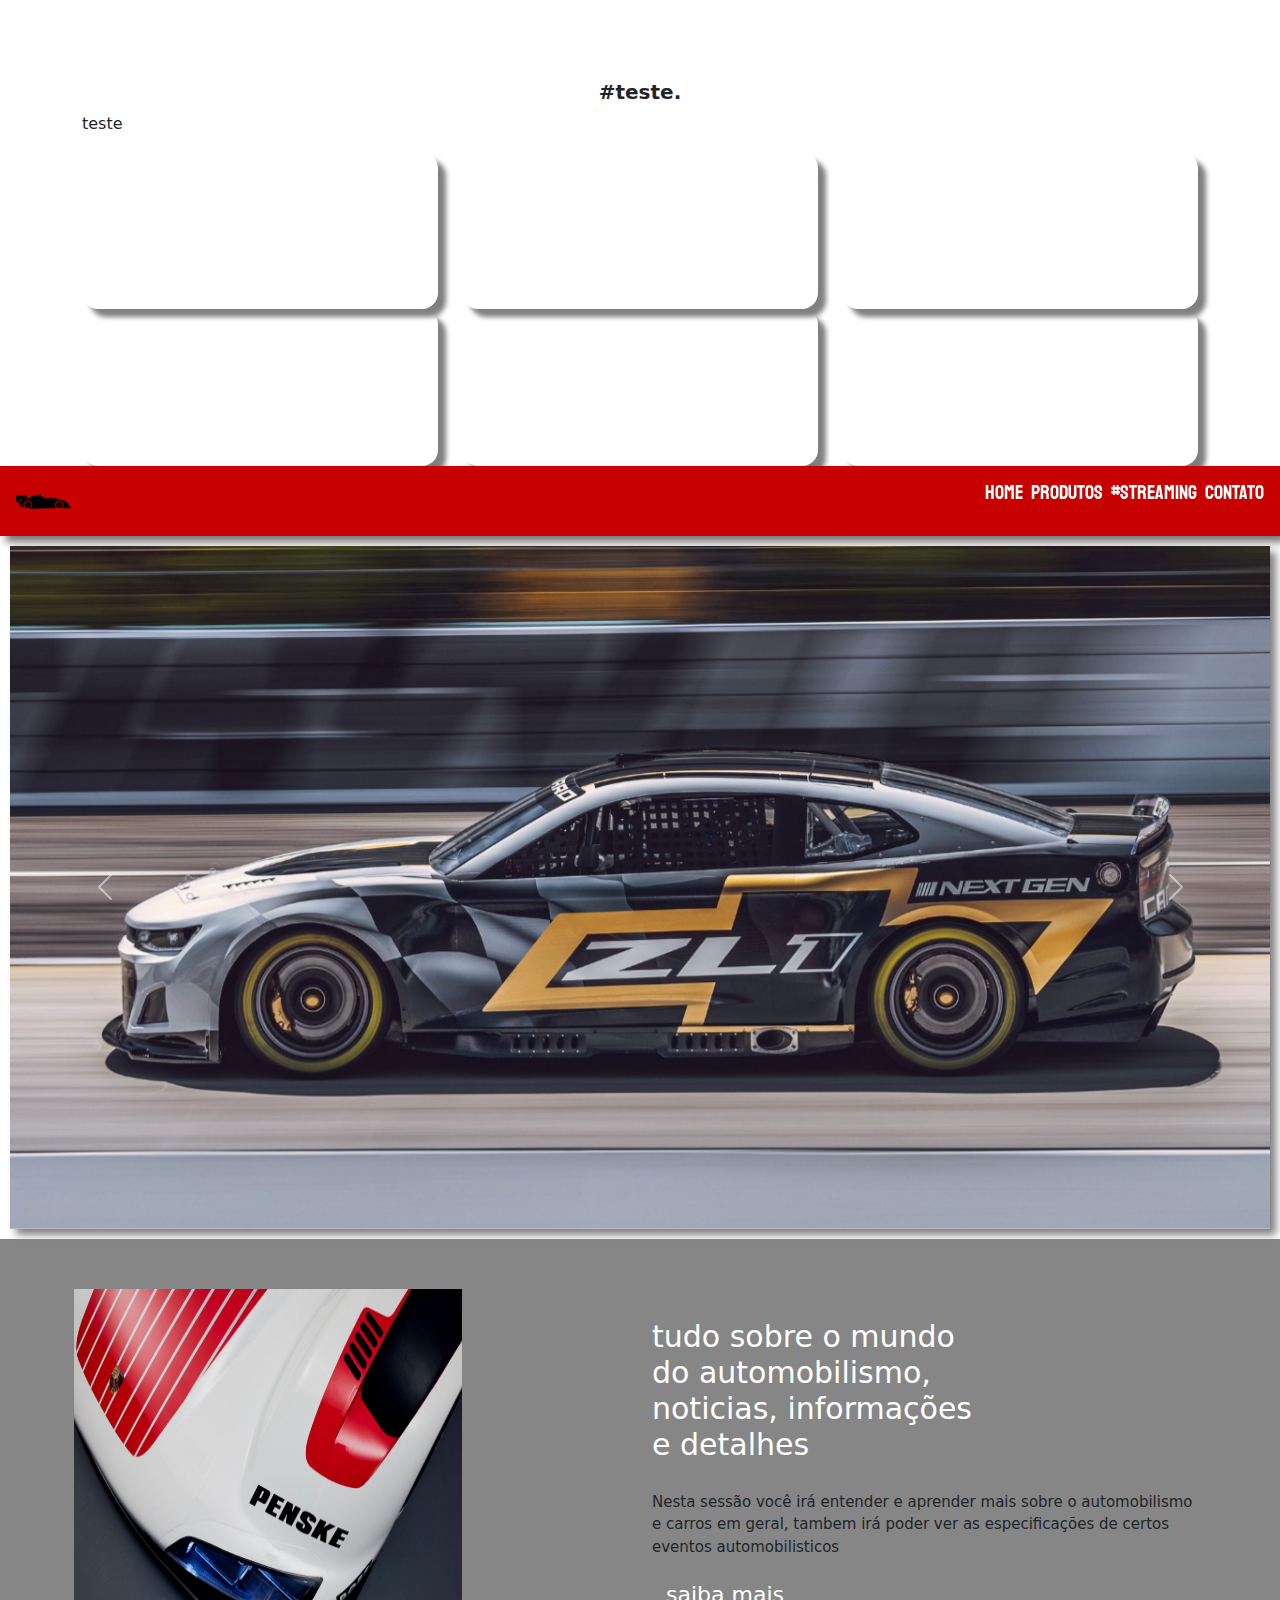
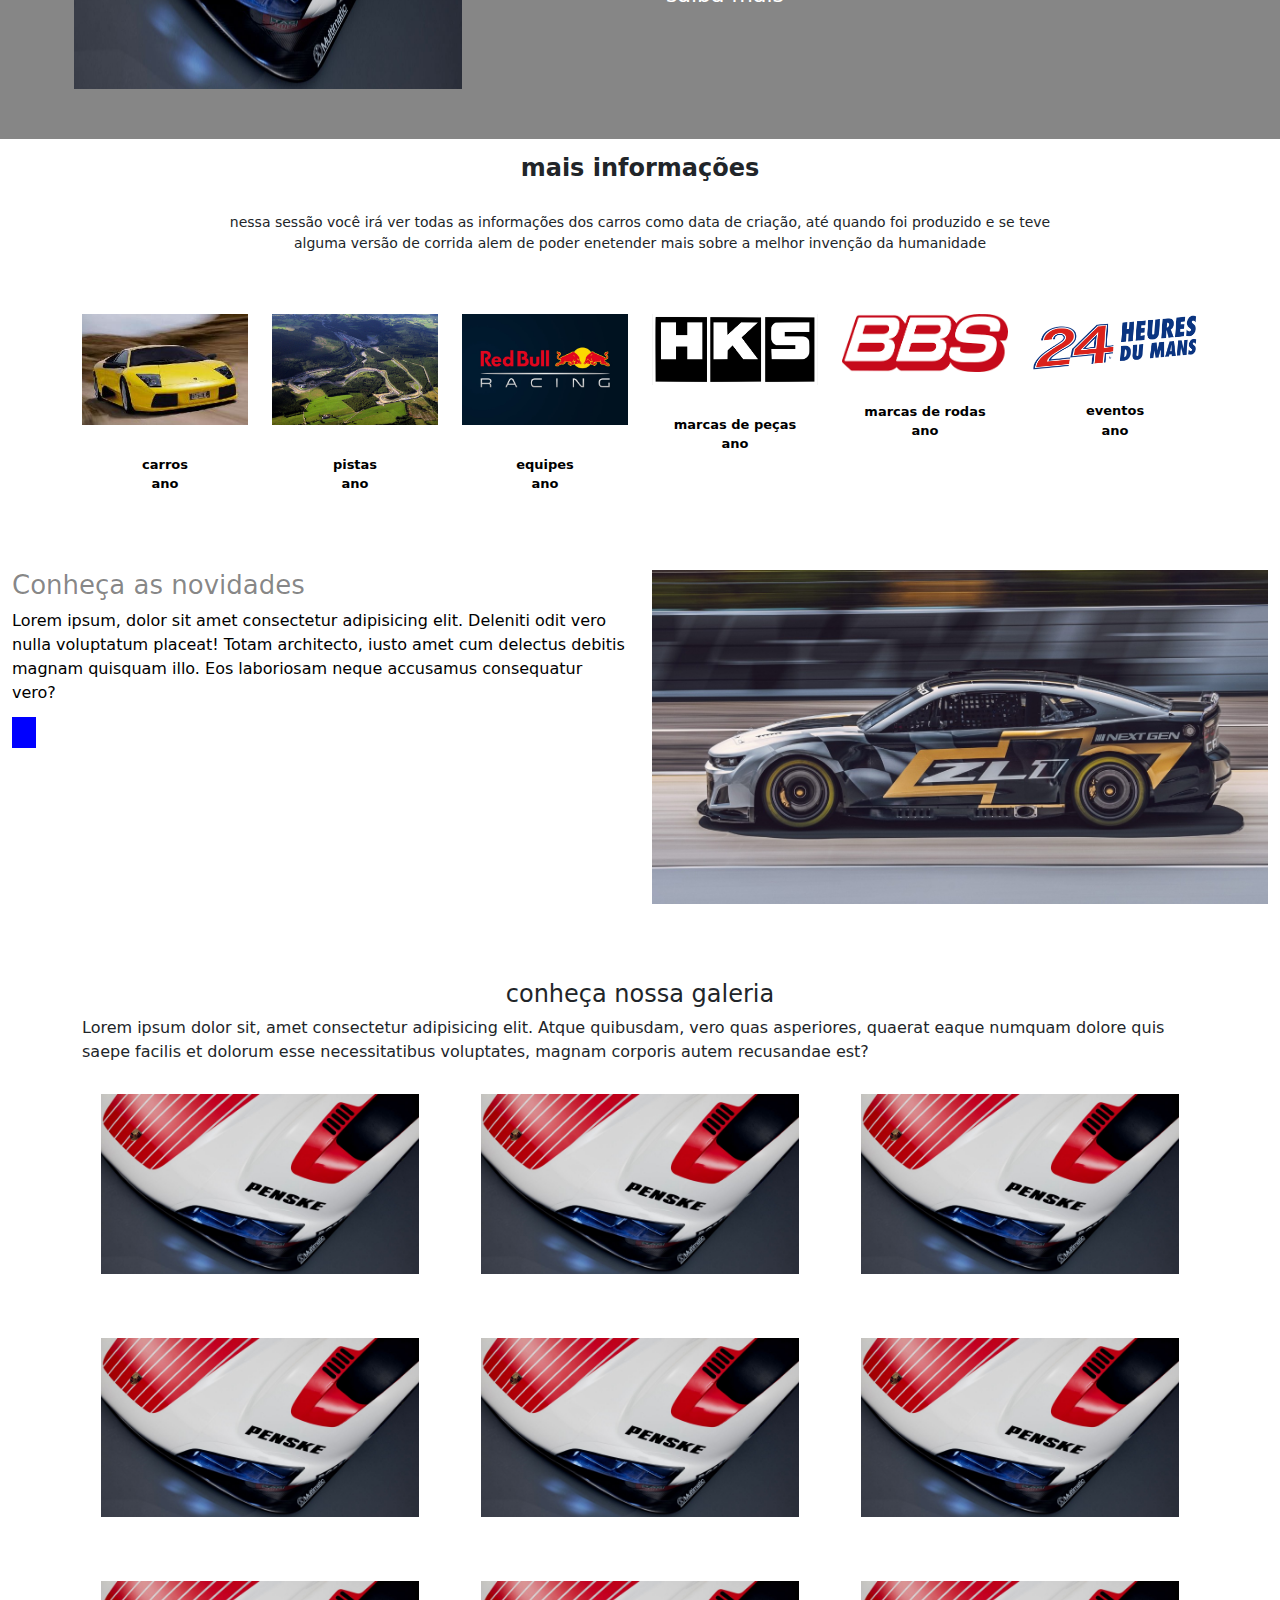
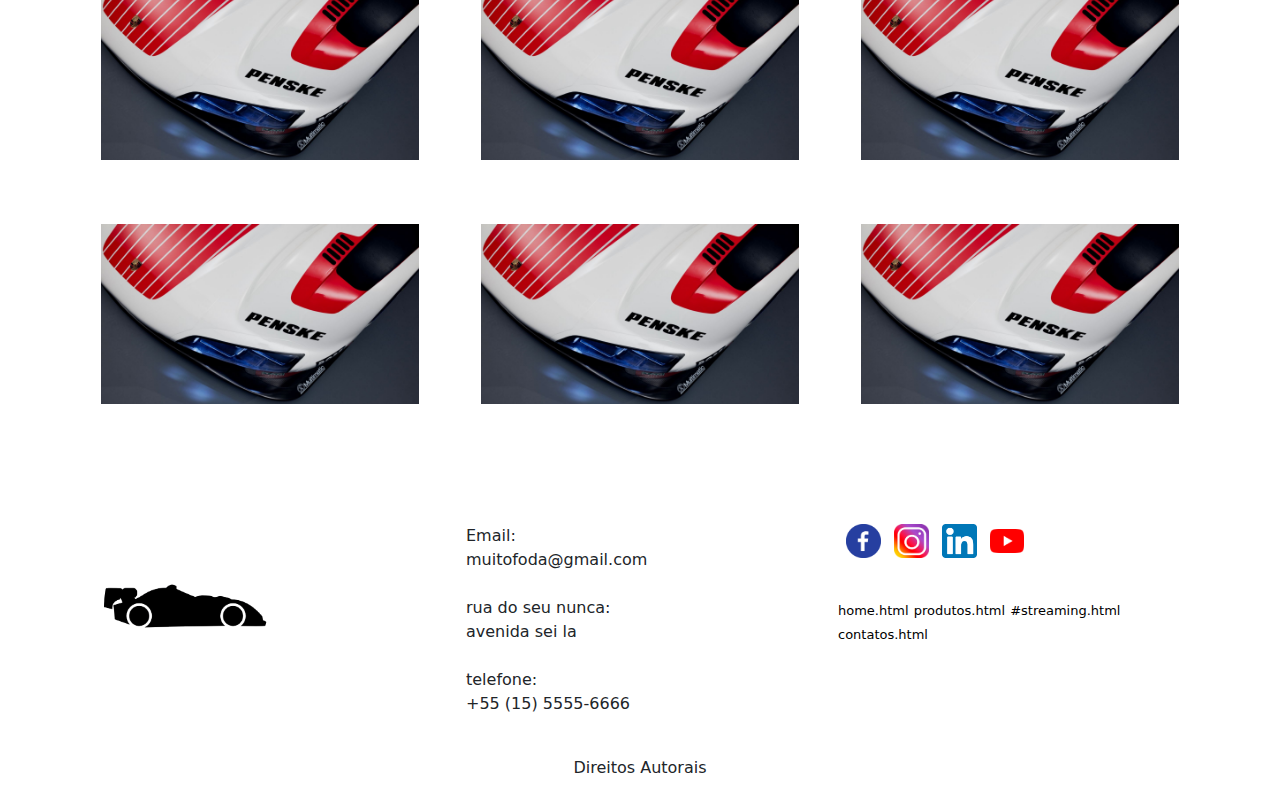
<file: index.html>
<!DOCTYPE html>
<html lang="pt-br">
<head>
    <meta charset="UTF-8">
    <meta http-equiv="X-UA-Compatible" content="IE=edge">
    <meta name="viewport" content="width=device-width, initial-scale=1.0">
    <link rel="stylesheet" type="text/css" href="./css/style.css"> 
    <link rel="stylesheet" href="https://fonts.googleapis.com/css?family=Montserrat">
    <link rel="stylesheet" type="text/css" href="./bootstrap/css/bootstrap.min.css">
    <title>..:: grand_motorsport ::..</title>
</head>
<body>
    <!-- Aula 15/04/2023 -->
     <!-- Início Texto Vídeos em Destaque-->
     <div class="embed-container">
        <div class="container">
            <div class="row d-flex justify-content-center">
                <section class="col-12">
                    <h2>#teste.</h2>
                    <p>teste</p>
                </section>
            </div> 
            <!-- Fim Texto Vídeos em Destaque -->
            <div class="row">
                <!--Início Vídeo 1 -->
                <div class="col-lg-4 col-md-12 mb-4 mb-lg-0">
                    <iframe width="560" height="315" src="https://www.youtube.com/embed/kA4DHYL4CK0" title="YouTube video player" frameborder="0" allow="accelerometer; autoplay; clipboard-write; encrypted-media; gyroscope; picture-in-picture; web-share" allowfullscreen></iframe>
                </div>
                <!-- Fim Vídeo 1 -->
                <!--Início Vídeo 2 -->
                <div class="col-lg-4 col-md-12 mb-4 mb-lg-0">
                   <iframe width="560" height="315" src="https://www.youtube.com/embed/kA4DHYL4CK0" title="YouTube video player" frameborder="0" allow="accelerometer; autoplay; clipboard-write; encrypted-media; gyroscope; picture-in-picture; web-share" allowfullscreen></iframe>
                </div>
                <!-- Fim Vídeo 2 -->
                <!--Início Vídeo 3 -->
                <div class="col-lg-4 col-md-12 mb-4 mb-lg-0">
                   <iframe width="560" height="315" src="https://www.youtube.com/embed/kA4DHYL4CK0" title="YouTube video player" frameborder="0" allow="accelerometer; autoplay; clipboard-write; encrypted-media; gyroscope; picture-in-picture; web-share" allowfullscreen></iframe>
                </div>
                <!-- Fim Vídeo 3 -->
                <!--Início Vídeo 4 -->
                <div class="col-lg-4 col-md-12 mb-4 mb-lg-0">
                   <iframe width="560" height="315" src="https://www.youtube.com/embed/kA4DHYL4CK0" title="YouTube video player" frameborder="0" allow="accelerometer; autoplay; clipboard-write; encrypted-media; gyroscope; picture-in-picture; web-share" allowfullscreen></iframe>
                </div>
                <!-- Fim Vídeo 4 -->
                <!--Início Vídeo 5 -->
                <div class="col-lg-4 col-md-12 mb-4 mb-lg-0">
                   <iframe width="560" height="315" src="https://www.youtube.com/embed/kA4DHYL4CK0" title="YouTube video player" frameborder="0" allow="accelerometer; autoplay; clipboard-write; encrypted-media; gyroscope; picture-in-picture; web-share" allowfullscreen></iframe>
                </div>
                <!-- Fim Vídeo 5 -->
                <!--Início Vídeo 6 -->
                <div class="col-lg-4 col-md-12 mb-4 mb-lg-0">
                   <iframe width="560" height="315" src="https://www.youtube.com/embed/kA4DHYL4CK0" title="YouTube video player" frameborder="0" allow="accelerometer; autoplay; clipboard-write; encrypted-media; gyroscope; picture-in-picture; web-share" allowfullscreen></iframe>
                </div>
            </div>        <!-- Fim Vídeo 6 -->
        
        </div>


    </div>
    <!-- Inicio Menu Responsivo -->
    <header id="header">
            <a id="logo" href="index.html"><img src="./img/logo.png" alt="logo grand_motorsport"></a>
        <nav id="nav">
            <button aria-label="Abrir Menu" id="btn-mobile" aria-haspopup="true" aria-controls="menu" aria-expanded="false">
            <span id="hamburger"></span> 
            </button>
            <ul id="menu"  role="menu">
                <li><a class="linkMenu" href="./index.html">home</a></li>

                <li><a class="linkMenu" href="./produtos.html">produtos</a></li>

                <li><a class="linkMenu" href="./streaming.html">#streaming</a></li>

                <li><a class="linkMenu" href="./contato.html">contato</a></li> 
            </ul>
        </nav>
   </header>
   <!-- fim do menu responsivo -->
    <!-- inicio corousel páguna principal -->
    <div id="carouselExampleInterval" class="carousel slide" data-bs-ride="carousel" data-bs-pause="false">
        <div class="carousel-inner">
            <div class="carousel-item active" data-bs-interval="3500">
                <img
                src="./img/carrousel_01.jpg"
                class="d-block w=100"
                alt="..."
                />
            </div>
            <div class="carousel-item" data-bs-interval="3500">
                <img
                src="./img/carrousel_02.jpg"
                class="d-block w=100"
                alt="..."
                />
            </div>
            <div class="carousel-item" data-bs-interval="3500">
                <img
                src="./img/carrousel_03.jpg"
                class="d-block w=100"
                alt="..."
                />
            </div>
            <div class="carousel-item" data-bs-interval="3500">
                <img
                src="./img/carrousel_04.jpg"
                class="d-block w=100"
                alt="..."
                />
            </div>
            <div class="carousel-item" data-bs-interval="3500">
                <img
                src="./img/carrousel_05.jpg"
                class="d-block w=100"
                alt="..."
                />
            </div>
        </div>
        <!-- inicio dos buttons de controle de carousel -->

            <button 
                class="carousel-control-prev"
                data-bs-target="#carouselExampleInterval"
                type="button"
                data-bs-slide="prev"
                > 
                <span class="carousel-control-prev-icon" aria-hidden="true"></span>
                <span class="visually-hidden">Previous</span>
            
            </button> 
            <button 
                class="carousel-control-next"
                data-bs-target="#carouselExampleInterval"
                type="button"
                data-bs-slide="next"
                > 
                <span class="carousel-control-next-icon" aria-hidden="true">

                </span>
                <span class="visually-hidden">next</span>
            
            </button> 
        
    </div>
<!-- Fim controle carousel -->
<!-- Fim carousel Pagina principal -->

 <!-- inicio whatsapp -->
 <div class="whatsapp">
    <div class="container-grid logo-whats">
        <a target="_blank" href="https://api.whatsapp.com/send?phone=5515981454780&text=Ola,%20estava%20nosite%20e%20gostaria%20de%20mais%20informa%C3%A7%C3%B5es"><img src="./img/whats.png" class="quica" alt="contato whatsapp"></a>

    </div>

   </div>
<!-- fim whatsapp -->

<!-- inicio banner -->
<div class="section-banner-home">
    <div class="container-fluid">
        <div class="row m-0">
            <div class="col-12 col-md-6">
                <figure>
                    <img src="./img/banner.jpg" class="img-fluid" alt="banner-home">
                </figure>

            </div>
            <div class="col-12 col-md-6">
                <section class="texto-banner d-none d-md-block">
                    <h1>tudo sobre o mundo do automobilismo, noticias, informações e detalhes</h1>
                    <p class="d-none d-md-block">Nesta sessão você irá entender e aprender mais sobre o automobilismo e carros em geral, tambem irá poder ver as especificações de certos eventos automobilisticos</p>
                    <a href="produtos.html">saiba mais</a>
                </section>
            </div>
        </div>
    </div>
</div>
<!-- fim banner -->
<!-- inicio destaque-->
<div class="destaque">
    <div class="container">
        <div class="row d-flex justify-content-center">
            <!--inicio tag section do destaque -->
            <section class="col-12">
                <h2>mais informações</h2>
                <p>nessa sessão você irá ver todas as informações dos carros como data de criação, até quando foi produzido e se teve alguma versão de corrida alem de poder enetender mais sobre a melhor invenção da humanidade</p>
            </section>
            <!-- fim da tag section do texto de destaque -->
            <!-- inicio imagem 1 -->
            <div class="col-6 col-md-2 pr-0">
                <figure>
                    <a href="produtos.html"><img src="./img/icon.jpg" alt="figura-destaque" width="100%"></a>
                    <figcaption>carros <br> ano</figcaption>
                </figure>
            </div>
            <!-- fim da imagem 1 -->
            <!-- inicio imagem 2 -->
            <div class="col-6 col-md-2 pr-0">
                <figure>
                    <a href="produtos.html"><img src="./img/icon2.jpg" alt="figura-destaque" width="100%"></a>
                    <figcaption>pistas <br> ano</figcaption>
                </figure>
            </div>
            <!-- fim da imagem 2 -->
            <!-- inicio imagem 3 -->
            <div class="col-6 col-md-2 pr-0">
                <figure>
                    <a href="produtos.html"><img src="./img/icon3.jpg" alt="figura-destaque" width="100%"></a>
                    <figcaption>equipes <br> ano</figcaption>
                </figure>
            </div>
            <!-- fim da imagem 3 -->
            <!-- inicio imagem 4 -->
            <div class="col-6 col-md-2 pr-0">
                <figure>
                    <a href="produtos.html"><img src="./img/icon4.png" alt="figura-destaque" width="100%"></a>
                    <figcaption>marcas de peças <br> ano</figcaption>
                </figure>
            </div>
            <!-- fim da imagem 4 -->
            <!-- inicio imagem 5 -->
            <div class="col-6 col-md-2 pr-0">
                <figure>
                    <a href="produtos.html"><img src="./img/icon5.png" alt="figura-destaque" width="100%"></a>
                    <figcaption>marcas de rodas <br> ano</figcaption>
                </figure>
            </div>
            <!-- fim da imagem 5 -->
            <!-- inicio imagem 6 -->
            <div class="col-6 col-md-2 pr-0">
                <figure>
                    <a href="produtos.html"><img src="./img/icon6.png" alt="figura-destaque" width="100%"></a>
                    <figcaption>eventos <br> ano</figcaption>
                </figure>
            </div>
            <!-- fim da imagem 6 -->
            <!-- inicio saiba mais-->
            <div class="col-12">
                <a href="saiba mais"></a>
            </div>
            <!-- fim saiba mais-->
        </div>
    </div>
</div>
<!-- inicio do texto das novidades-->
<div class="novidades" id="novidades-mobile">
        <div class="container-fluid">
            <div class="row">
                <div class="col-md-6">
                    <section class="text-body">
                        <h2>Conheça as novidades</h2>
                        <p>Lorem ipsum, dolor sit amet consectetur adipisicing elit. Deleniti odit vero nulla voluptatum placeat! Totam architecto, iusto amet cum delectus debitis magnam quisquam illo. Eos laboriosam neque accusamus consequatur vero?</p><a class="btn-banner" href="#" target="_blank"></a>
                    </section>
                </div>
                <!--fim do texto nvidades-->
                <!-- inicio imagens novidades -->
                <div class="col-md-6">
                    <figure>
                        <img src="./img/carrousel_01.jpg" class="img-fluid" alt="banner-home">
                    </figure>
                </div>
                <!--fim da imagens de novidades-->
            </div>
        </div>
    </div>
</div>
<!--inicio galerias-->
<div class="galeria d-flex align-itens-center">
    <div class="container">
        <div class="row">
            <!-- inicio texto galerias -->
            <div class="col-12">
                <section class="texto-galeria">
                    <h2>conheça nossa galeria</h2>
                    <p>Lorem ipsum dolor sit, amet consectetur adipisicing elit. Atque quibusdam, vero quas asperiores, quaerat eaque numquam dolore quis saepe facilis et dolorum esse necessitatibus voluptates, magnam corporis autem recusandae est?</p>                     
                </section>                 
            </div>
            <!--fim texto galerias-->
            <!--inicio imagem 1 da galeria-->
            <div class="gallery col-6 col-md-6">
                <img src="./img/banner.jpg" class="img-fluid" alt="img-gallery">
            </div>
            <!--fim imagem 1 da galeria-->
            <!--inicio imagem 2 da galeria-->
            <div class="gallery col-6 col-md-6">
                <img src="./img/banner.jpg" class="img-fluid" alt="img-gallery">
            </div>
            <!--fim imagem 2 da galeria-->
            <!--inicio imagem 3 da galeria-->
            <div class="gallery col-6 col-md-6">
                <img src="./img/banner.jpg" class="img-fluid" alt="img-gallery">
            </div>
            <!--fim imagem 3 da galeria-->
            <!--inicio imagem 4 da galeria-->
            <div class="gallery col-6 col-md-6">
                <img src="./img/banner.jpg" class="img-fluid" alt="img-gallery">
            </div>
            <!--fim imagem 4 da galeria-->
            <!--inicio imagem 5 da galeria-->
            <div class="gallery col-6 col-md-6">
                <img src="./img/banner.jpg" class="img-fluid" alt="img-gallery">
            </div>
            <!--fim imagem 5 da galeria-->
            <!--inicio imagem 6 da galeria-->
            <div class="gallery col-6 col-md-6">
                <img src="./img/banner.jpg" class="img-fluid" alt="img-gallery">
            </div>
            <!--fim imagem 6 da galeria-->
            <!--inicio imagem 7 da galeria-->
            <div class="gallery col-6 col-md-6">
                <img src="./img/banner.jpg" class="img-fluid" alt="img-gallery">
            </div>
            <!--fim imagem 7 da galeria-->
            <!--inicio imagem 8 da galeria-->
            <div class="gallery col-6 col-md-6">
                <img src="./img/banner.jpg" class="img-fluid" alt="img-gallery">
            </div>
            <!--fim imagem 8 da galeria-->
            <!--inicio imagem 9 da galeria-->
            <div class="gallery col-6 col-md-6">
                <img src="./img/banner.jpg" class="img-fluid" alt="img-gallery">
            </div>
            <!--fim imagem 9 da galeria-->
            <!--inicio imagem 10 da galeria-->
            <div class="gallery col-6 col-md-6">
                <img src="./img/banner.jpg" class="img-fluid" alt="img-gallery">
            </div>
            <!--fim imagem 10 da galeria-->
            <!--inicio imagem 11 da galeria-->
            <div class="gallery col-6 col-md-6">
                <img src="./img/banner.jpg" class="img-fluid" alt="img-gallery">
            </div>
            <!--fim imagem 11 da galeria-->
            <!--inicio imagem 12 da galeria-->
            <div class="gallery col-6 col-md-6">
                <img src="./img/banner.jpg" class="img-fluid" alt="img-gallery">
            </div>
            <!--fim imagem 12 da galeria-->
        </div>
    </div>
</div>
<!--fim da galeria-->

 <!-- inicio whatsapp -->
 <div class="whatsapp">
    <div class="container-grid logo-whats">
        <a target="_blank" href="https://api.whatsapp.com/send?phone=5515981454780&text=Ola,%20estava%20nosite%20e%20gostaria%20de%20mais%20informa%C3%A7%C3%B5es"><img src="./img/whats.png" class="quica" alt="contato whatsapp"></a>

    </div>

   </div>


<!--inicio footer -->
<footer class="rodape">
    <div class="container">
        <div class="row m-0">
            <!-- inicio logo -->
            <div id="logo-rodape" class="col-md-4">
                <figure>
                    <img src="./img/logo.png" alt="logo_rodape" width="40%">
                </figure>
            </div>
            <!-- fim logo -->
            <!-- inicio texto -->
            <div class="col-md-4">
                <div class="info-contato">
                    <p>Email:</p>
                    <p>muitofoda@gmail.com</p><br>
                    <p>rua do seu nunca:</p>
                    <p>avenida sei la</p><br>
                    <p>telefone:</p>
                    <p>+55 (15) 5555-6666</p>
                </div>
            </div>
            <!-- fim texto -->
            <!-- inicio das midias digitais -->
            <div class="col-md-4">
                <figure class="redes-sociais">
                    <a href="#"><img src="img/face.png" alt=""></a>
                    <a href="#"><img src="img/insta.png" alt=""></a>
                    <a href="#"><img src="img/linkedin.png" alt=""></a>
                    <a href="#"><img src="img/youtube.png" alt=""></a>
                </figure>
                <br>
                <a href="index.html">home.html</a>
                <a href="index.html">produtos.html</a>
                <a href="index.html">#streaming.html</a>
                <a href="index.html">contatos.html</a>
            </div>
            <!-- fim midias sociais -->
            <!-- inicio direitos autorais -->
            <div class="col-12">
                <p class="direitos">Direitos Autorais</p>
            </div>
            <!-- fim direitos autorais -->

        </div>

    </div>

</footer>

</body>

<script type="text/javascript" src="./bootstrap/js/bootstrap.min.js"></script>

<script type="text/javascript" src="./js/script.js"></script>

</html>
</file>
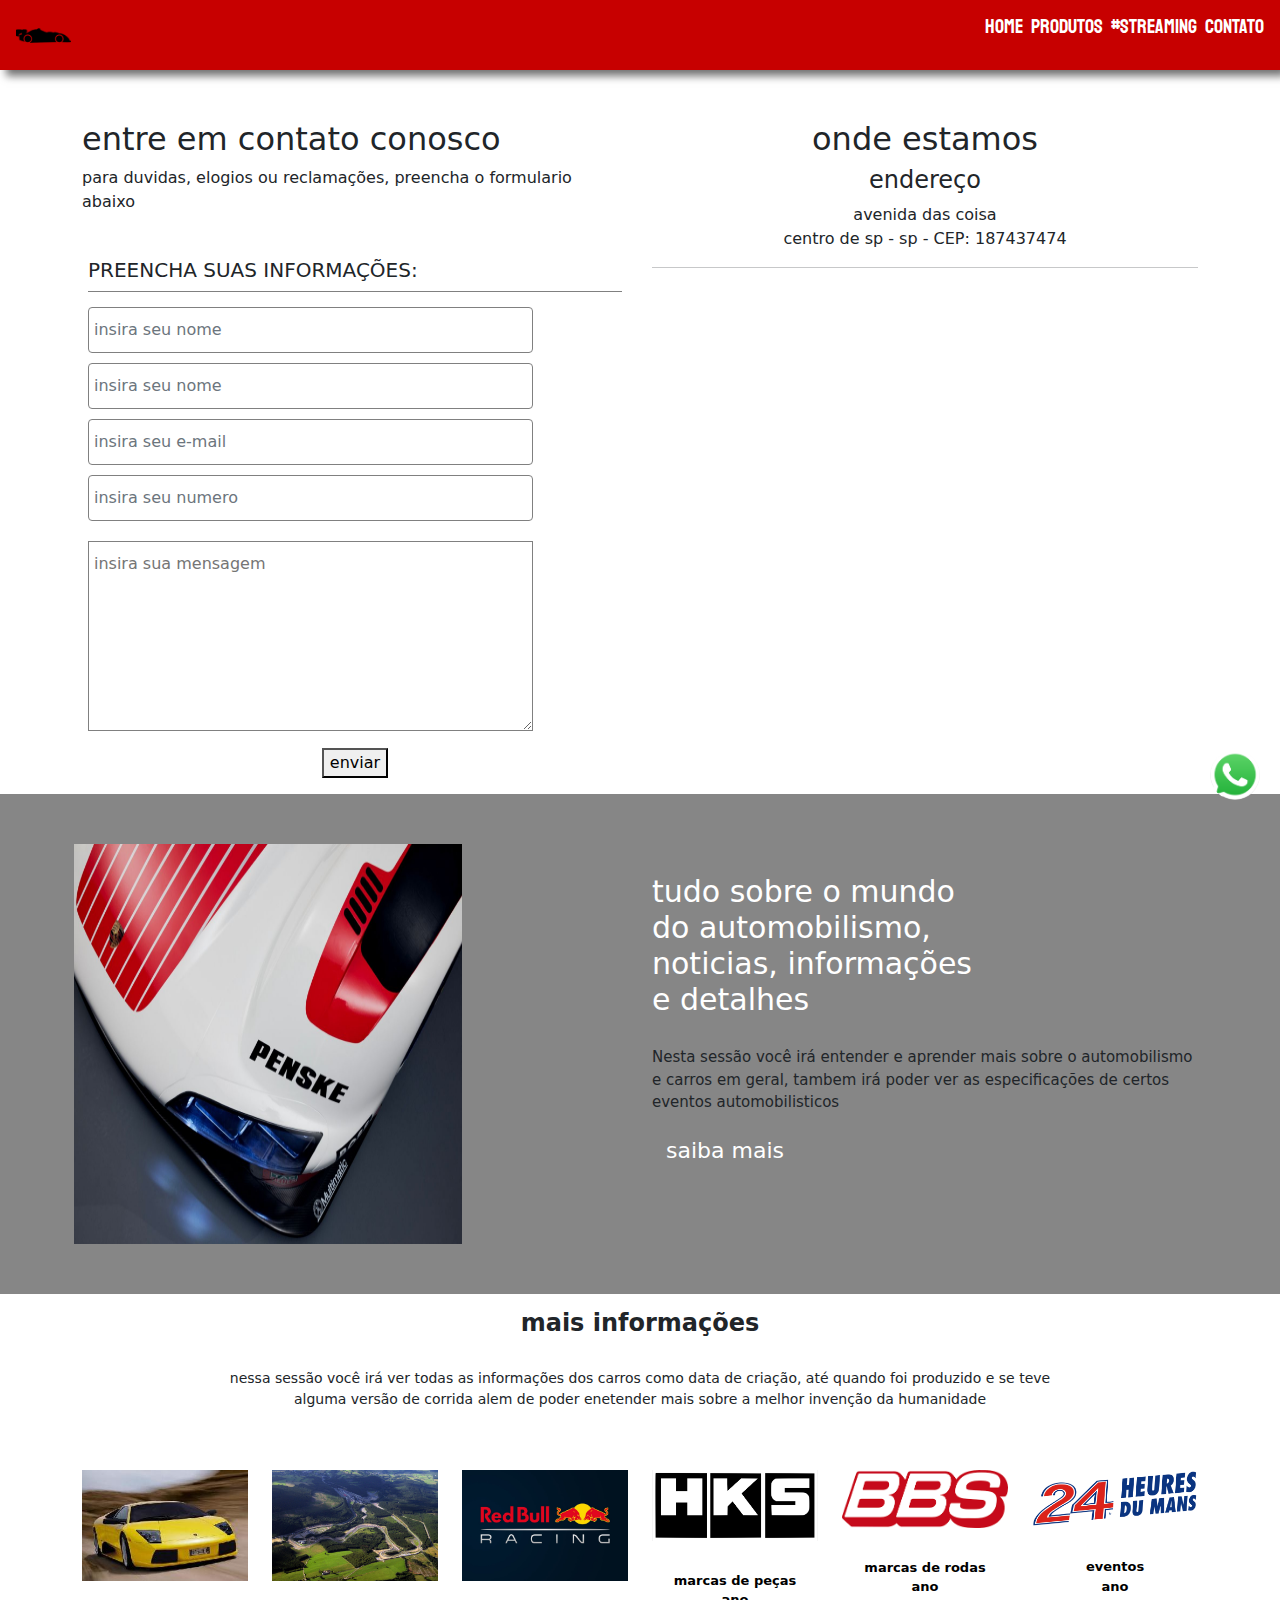
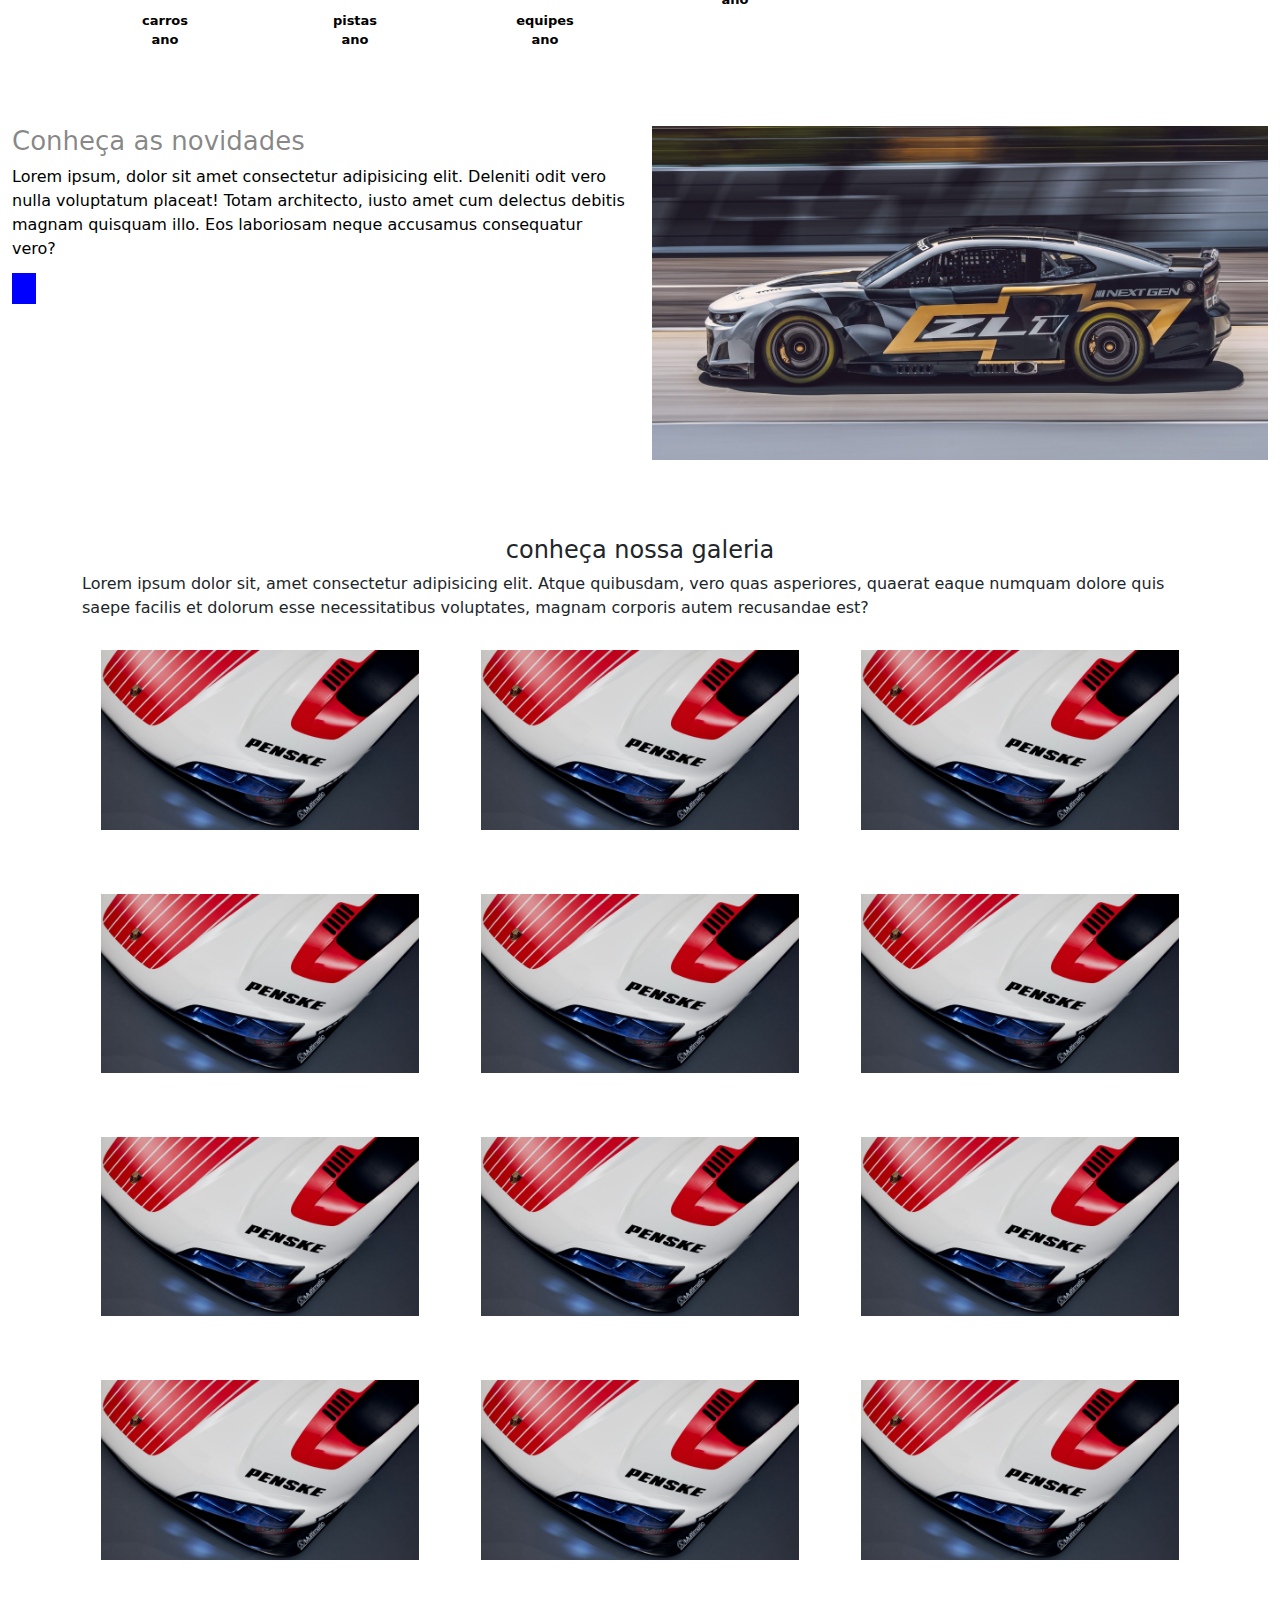
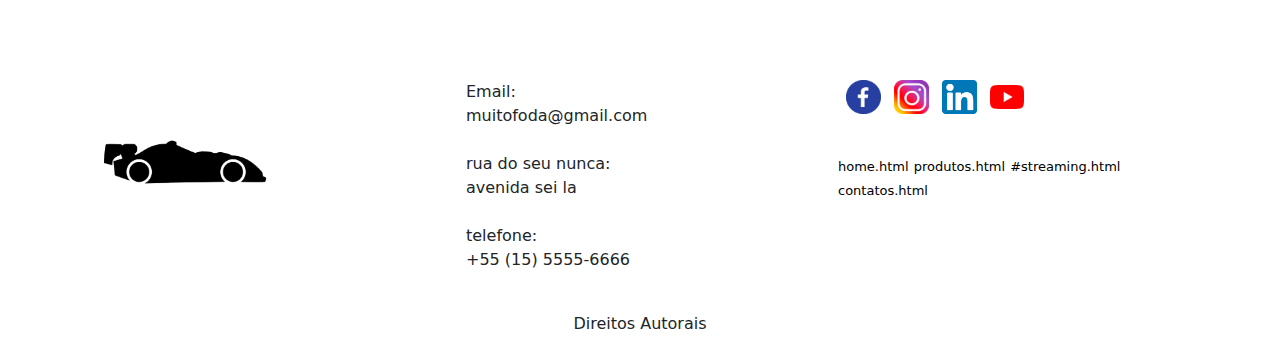
<file: contato.html>
<!DOCTYPE html>
<html lang="pt-br">
<head>
    <meta charset="UTF-8">
    <meta http-equiv="X-UA-Compatible" content="IE=edge">
    <meta name="viewport" content="width=device-width, initial-scale=1.0">
    <link rel="stylesheet" type="text/css" href="./css/style.css"> 
    <link rel="stylesheet" href="https://fonts.googleapis.com/css?family=Montserrat">
    <link rel="stylesheet" type="text/css" href="./bootstrap/css/bootstrap.min.css">
    <title>..:: grand_motorsport ::..</title>
</head>
<body>
    <!-- Aula 15/04/2023 -->
    <!-- Inicio Menu Responsivo -->
    <header id="header">
            <a id="logo" href="index.html"><img src="./img/logo.png" alt="logo grand_motorsport"></a>
        <nav id="nav">
            <button aria-label="Abrir Menu" id="btn-mobile" aria-haspopup="true" aria-controls="menu" aria-expanded="false">
            <span id="hamburger"></span> 
            </button>
            <ul id="menu"  role="menu">
                <li><a class="linkMenu" href="index.html">home</a></li>

                <li><a class="linkMenu" href="produtos.html">produtos</a></li>

                <li><a class="linkMenu" href="streaming.html">#streaming</a></li>

                <li><a class="linkMenu" href="contato.html">contato</a></li> 
            </ul>
        </nav>
   </header>
   <!-- fim do menu responsivo -->
   <!-- inicio form contato -->
   <div class="contato">
    <div class="container">
        <div class="row">
            <!-- inicio form 1 -->
            <div class="col-md-6">
                 <!-- inicioda tag section contexto -->
            <section class="cpl-12">
                <h2>entre em contato conosco</h2>
                <p>para duvidas, elogios ou reclamações, preencha o formulario abaixo</p>
            </section>
            <!-- fim da tag section contexto -->
                <div class="form_main">
                    <form class="form-horizontal" method="post" action="">
                        <fieldset>
                            <h4 class="text-left header">preencha suas informações: <span></span></h4>
                            <!-- inicio form 1 -->
                            <div class="form-group">
                                <div class="col-md-10 col-md-offsetr-1">
                                    <input id="fname" name="name" placeholder="insira seu nome" type="text" class="form-control" required>
                                </div>
                            </div>
                            <!-- fim form 1 -->
                            <!-- inicio form 2 -->
                            <div class="form-group">
                                <div class="col-md-10 col-md-offsetr-1">
                                    <input id="lname" name="name" placeholder="insira seu nome" type="text" class="form-control" required>
                                </div>
                            </div>
                            <!-- fim form 2 -->
                            <!-- inicio form 3 -->
                            <div class="form-group">
                                <div class="col-md-10 col-md-offsetr-1">
                                    <input id="email" name="email" placeholder="insira seu e-mail" type="email" class="form-control" required>
                                </div>
                            </div>
                            <!-- fim form 3 -->
                            <!-- inicio form 4 -->
                            <div class="form-group">
                                <div class="col-md-10 col-md-offsetr-1">
                                    <input id="phone" name="phone" placeholder="insira seu numero" type="text" class="form-control" required>
                                </div>
                            </div>
                            <!-- fim form 4 -->
                            <!-- inicio form 5 -->
                            <div class="form-group">
                                <div class="col-md-10 col-md-offsetr-1">
                                    <textarea id="message" name="message" placeholder="insira sua mensagem" type="text" class="form-control-msg" rows="7" required></textarea>
                                </div>
                            </div>
                            <!-- fim form 5 -->
                            <!-- inicio button submit -->
                            <div class="form-group">
                                <div class="col-md-12 text-center">
                                    <button type="submit" class="form-button">enviar</button>

                                </div>

                            </div>

                            <!-- fim button submit -->
                            
                           
                            <!-- fim campo 1 -->
                        </fieldset>
                    </form>
                </div>
            </div>
            <!-- fim formulario -->
            <!-- inicio maps -->
            <div class="col-md-6">
                <div class="row">
                    <div class="panel panel-default">
                        <section class="text-center header">
                        <h2>onde estamos</h2>
                        <h4>endereço</h4>
                        <div>avenida das coisa <br />
                            centro de sp - sp - CEP: 187437474
                            <hr />                             
                        </section>
                        <div class="map">
                            <iframe src="https://www.google.com/maps/embed?pb=!1m18!1m12!1m3!1d3657.8878588604184!2d-46.648957823705366!3d-23.5365354606825!2m3!1f0!2f0!3f0!3m2!1i1024!2i768!4f13.1!3m3!1m2!1s0x94ce5843deb99025%3A0xb23619858bc7e63e!2sSenai%20Santa%20Cec%C3%ADlia%20(Inform%C3%A1tica)!5e0!3m2!1spt-BR!2sbr!4v1685199995528!5m2!1spt-BR!2sbr" width="600" height="450" style="border:0;" allowfullscreen="" loading="lazy" referrerpolicy="no-referrer-when-downgrade"></iframe>
                            

                        </div>
                    </div>
                </div>
            </div>
            <!-- fim maps -->
        </div>
    </div>
   </div>
   <!-- inicio whatsapp -->
   <div class="whatsapp">
    <div class="container-grid logo-whats">
        <a target="_blank" href="https://api.whatsapp.com/send?phone=5515981454780&text=Ola,%20estava%20nosite%20e%20gostaria%20de%20mais%20informa%C3%A7%C3%B5es"><img src="./img/whats.png" class="quica" alt="contato whatsapp"></a>

    </div>

   </div>
<!-- fim whatsapp -->

<!-- inicio banner -->
<div class="section-banner-home">
    <div class="container-fluid">
        <div class="row m-0">
            <div class="col-12 col-md-6">
                <figure>
                    <img src="./img/banner.jpg" class="img-fluid" alt="banner-home">
                </figure>

            </div>
            <div class="col-12 col-md-6">
                <section class="texto-banner d-none d-md-block">
                    <h1>tudo sobre o mundo do automobilismo, noticias, informações e detalhes</h1>
                    <p class="d-none d-md-block">Nesta sessão você irá entender e aprender mais sobre o automobilismo e carros em geral, tambem irá poder ver as especificações de certos eventos automobilisticos</p>
                    <a href="produtos.html">saiba mais</a>
                </section>
            </div>
        </div>
    </div>
</div>
<!-- fim banner -->
<!-- inicio destaque-->
<div class="destaque">
    <div class="container">
        <div class="row d-flex justify-content-center">
            <!--inicio tag section do destaque -->
            <section class="col-12">
                <h2>mais informações</h2>
                <p>nessa sessão você irá ver todas as informações dos carros como data de criação, até quando foi produzido e se teve alguma versão de corrida alem de poder enetender mais sobre a melhor invenção da humanidade</p>
            </section>
            <!-- fim da tag section do texto de destaque -->
            <!-- inicio imagem 1 -->
            <div class="col-6 col-md-2 pr-0">
                <figure>
                    <a href="produtos.html"><img src="./img/icon.jpg" alt="figura-destaque" width="100%"></a>
                    <figcaption>carros <br> ano</figcaption>
                </figure>
            </div>
            <!-- fim da imagem 1 -->
            <!-- inicio imagem 2 -->
            <div class="col-6 col-md-2 pr-0">
                <figure>
                    <a href="produtos.html"><img src="./img/icon2.jpg" alt="figura-destaque" width="100%"></a>
                    <figcaption>pistas <br> ano</figcaption>
                </figure>
            </div>
            <!-- fim da imagem 2 -->
            <!-- inicio imagem 3 -->
            <div class="col-6 col-md-2 pr-0">
                <figure>
                    <a href="produtos.html"><img src="./img/icon3.jpg" alt="figura-destaque" width="100%"></a>
                    <figcaption>equipes <br> ano</figcaption>
                </figure>
            </div>
            <!-- fim da imagem 3 -->
            <!-- inicio imagem 4 -->
            <div class="col-6 col-md-2 pr-0">
                <figure>
                    <a href="produtos.html"><img src="./img/icon4.png" alt="figura-destaque" width="100%"></a>
                    <figcaption>marcas de peças <br> ano</figcaption>
                </figure>
            </div>
            <!-- fim da imagem 4 -->
            <!-- inicio imagem 5 -->
            <div class="col-6 col-md-2 pr-0">
                <figure>
                    <a href="produtos.html"><img src="./img/icon5.png" alt="figura-destaque" width="100%"></a>
                    <figcaption>marcas de rodas <br> ano</figcaption>
                </figure>
            </div>
            <!-- fim da imagem 5 -->
            <!-- inicio imagem 6 -->
            <div class="col-6 col-md-2 pr-0">
                <figure>
                    <a href="produtos.html"><img src="./img/icon6.png" alt="figura-destaque" width="100%"></a>
                    <figcaption>eventos <br> ano</figcaption>
                </figure>
            </div>
            <!-- fim da imagem 6 -->
            <!-- inicio saiba mais-->
            <div class="col-12">
                <a href="saiba mais"></a>
            </div>
            <!-- fim saiba mais-->
        </div>
    </div>
</div>
<!-- inicio do texto das novidades-->
<div class="novidades" id="novidades-mobile">
        <div class="container-fluid">
            <div class="row">
                <div class="col-md-6">
                    <section class="text-body">
                        <h2>Conheça as novidades</h2>
                        <p>Lorem ipsum, dolor sit amet consectetur adipisicing elit. Deleniti odit vero nulla voluptatum placeat! Totam architecto, iusto amet cum delectus debitis magnam quisquam illo. Eos laboriosam neque accusamus consequatur vero?</p><a class="btn-banner" href="#" target="_blank"></a>
                    </section>
                </div>
                <!--fim do texto nvidades-->
                <!-- inicio imagens novidades -->
                <div class="col-md-6">
                    <figure>
                        <img src="./img/carrousel_01.jpg" class="img-fluid" alt="banner-home">
                    </figure>
                </div>
                <!--fim da imagens de novidades-->
            </div>
        </div>
    </div>
</div>
<!--inicio galerias-->
<div class="galeria d-flex align-itens-center">
    <div class="container">
        <div class="row">
            <!-- inicio texto galerias -->
            <div class="col-12">
                <section class="texto-galeria">
                    <h2>conheça nossa galeria</h2>
                    <p>Lorem ipsum dolor sit, amet consectetur adipisicing elit. Atque quibusdam, vero quas asperiores, quaerat eaque numquam dolore quis saepe facilis et dolorum esse necessitatibus voluptates, magnam corporis autem recusandae est?</p>                     
                </section>                 
            </div>
            <!--fim texto galerias-->
            <!--inicio imagem 1 da galeria-->
            <div class="gallery col-6 col-md-6">
                <img src="./img/banner.jpg" class="img-fluid" alt="img-gallery">
            </div>
            <!--fim imagem 1 da galeria-->
            <!--inicio imagem 2 da galeria-->
            <div class="gallery col-6 col-md-6">
                <img src="./img/banner.jpg" class="img-fluid" alt="img-gallery">
            </div>
            <!--fim imagem 2 da galeria-->
            <!--inicio imagem 3 da galeria-->
            <div class="gallery col-6 col-md-6">
                <img src="./img/banner.jpg" class="img-fluid" alt="img-gallery">
            </div>
            <!--fim imagem 3 da galeria-->
            <!--inicio imagem 4 da galeria-->
            <div class="gallery col-6 col-md-6">
                <img src="./img/banner.jpg" class="img-fluid" alt="img-gallery">
            </div>
            <!--fim imagem 4 da galeria-->
            <!--inicio imagem 5 da galeria-->
            <div class="gallery col-6 col-md-6">
                <img src="./img/banner.jpg" class="img-fluid" alt="img-gallery">
            </div>
            <!--fim imagem 5 da galeria-->
            <!--inicio imagem 6 da galeria-->
            <div class="gallery col-6 col-md-6">
                <img src="./img/banner.jpg" class="img-fluid" alt="img-gallery">
            </div>
            <!--fim imagem 6 da galeria-->
            <!--inicio imagem 7 da galeria-->
            <div class="gallery col-6 col-md-6">
                <img src="./img/banner.jpg" class="img-fluid" alt="img-gallery">
            </div>
            <!--fim imagem 7 da galeria-->
            <!--inicio imagem 8 da galeria-->
            <div class="gallery col-6 col-md-6">
                <img src="./img/banner.jpg" class="img-fluid" alt="img-gallery">
            </div>
            <!--fim imagem 8 da galeria-->
            <!--inicio imagem 9 da galeria-->
            <div class="gallery col-6 col-md-6">
                <img src="./img/banner.jpg" class="img-fluid" alt="img-gallery">
            </div>
            <!--fim imagem 9 da galeria-->
            <!--inicio imagem 10 da galeria-->
            <div class="gallery col-6 col-md-6">
                <img src="./img/banner.jpg" class="img-fluid" alt="img-gallery">
            </div>
            <!--fim imagem 10 da galeria-->
            <!--inicio imagem 11 da galeria-->
            <div class="gallery col-6 col-md-6">
                <img src="./img/banner.jpg" class="img-fluid" alt="img-gallery">
            </div>
            <!--fim imagem 11 da galeria-->
            <!--inicio imagem 12 da galeria-->
            <div class="gallery col-6 col-md-6">
                <img src="./img/banner.jpg" class="img-fluid" alt="img-gallery">
            </div>
            <!--fim imagem 12 da galeria-->
        </div>
    </div>
</div>
<!--fim da galeria-->
<!--inicio footer -->
<footer class="rodape">
    <div class="container">
        <div class="row m-0">
            <!-- inicio logo -->
            <div id="logo-rodape" class="col-md-4">
                <figure>
                    <img src="./img/logo.png" alt="logo_rodape" width="40%">
                </figure>
            </div>
            <!-- fim logo -->
            <!-- inicio texto -->
            <div class="col-md-4">
                <div class="info-contato">
                    <p>Email:</p>
                    <p>muitofoda@gmail.com</p><br>
                    <p>rua do seu nunca:</p>
                    <p>avenida sei la</p><br>
                    <p>telefone:</p>
                    <p>+55 (15) 5555-6666</p>
                </div>
            </div>
            <!-- fim texto -->
            <!-- inicio das midias digitais -->
            <div class="col-md-4">
                <figure class="redes-sociais">
                    <a href="#"><img src="./img/face.png" alt=""></a>
                    <a href="#"><img src="./img/insta.png" alt=""></a>
                    <a href="#"><img src="./img/linkedin.png" alt=""></a>
                    <a href="#"><img src="./img/youtube.png" alt=""></a>
                </figure>
                <br>
                <a href="./index.html">home.html</a>
                <a href="./index.html">produtos.html</a>
                <a href="././index.html">#streaming.html</a>
                <a href="./index.html">contatos.html</a>
            </div>
            <!-- fim midias sociais -->
            <!-- inicio direitos autorais -->
            <div class="col-12">
                <p class="direitos">Direitos Autorais</p>
            </div>
            <!-- fim direitos autorais -->

        </div>

    </div>

</footer>

</body>

<script type="text/javascript" src="./bootstrap/js/bootstrap.min.js"></script>

<script type="text/javascript" src="./js/script.js"></script>

</html>
</file>
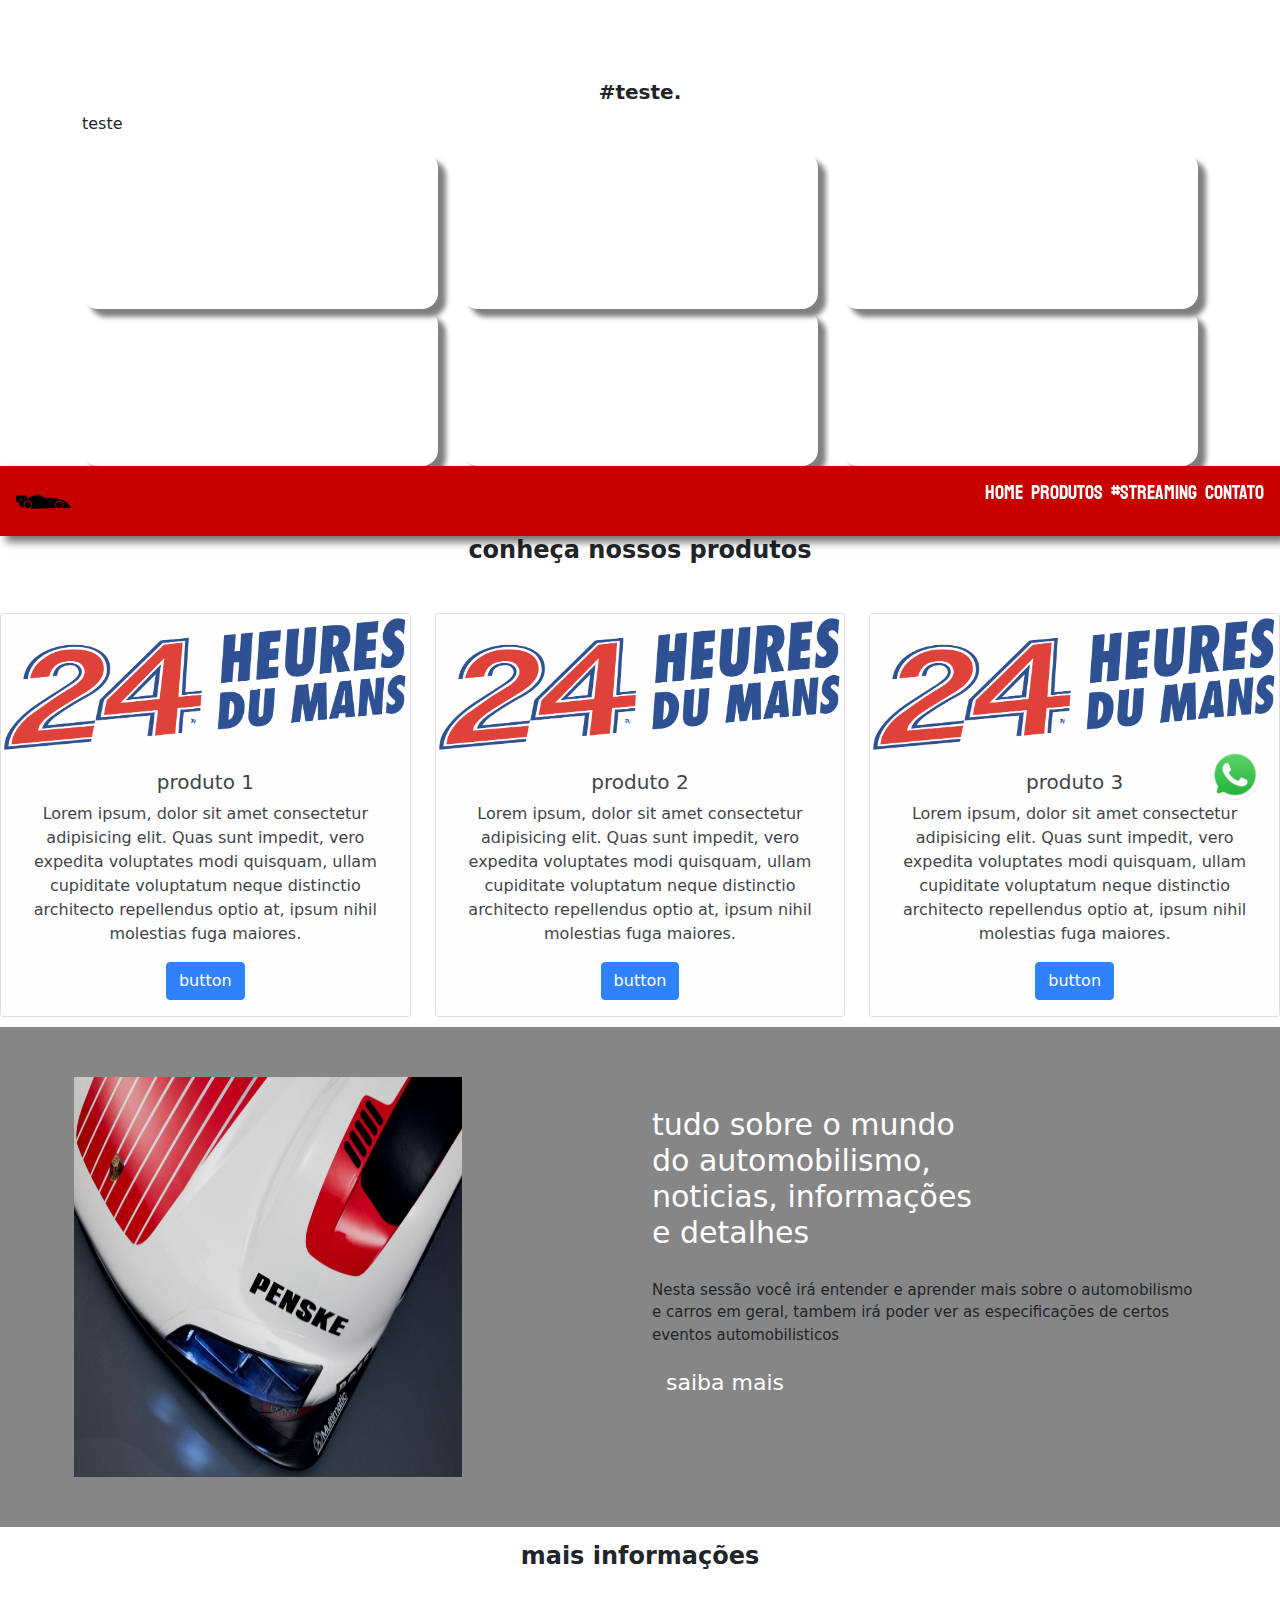
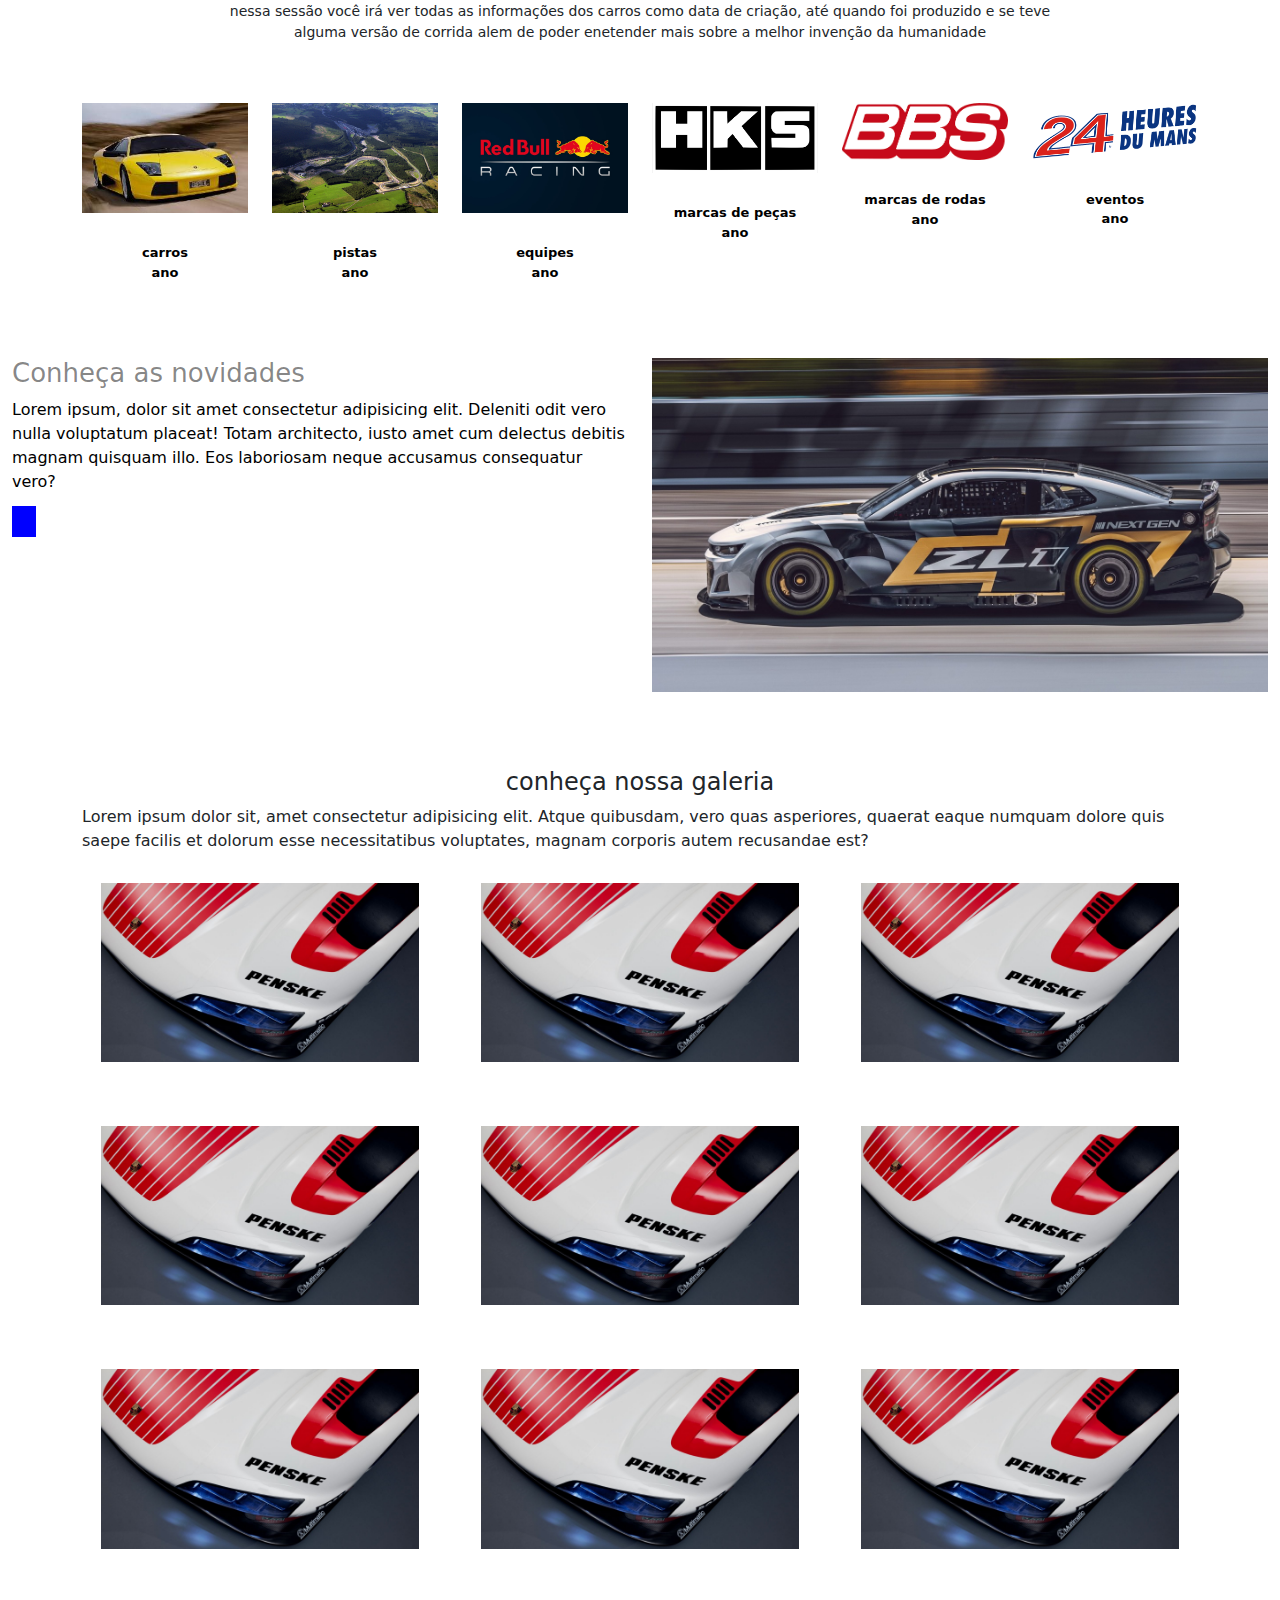
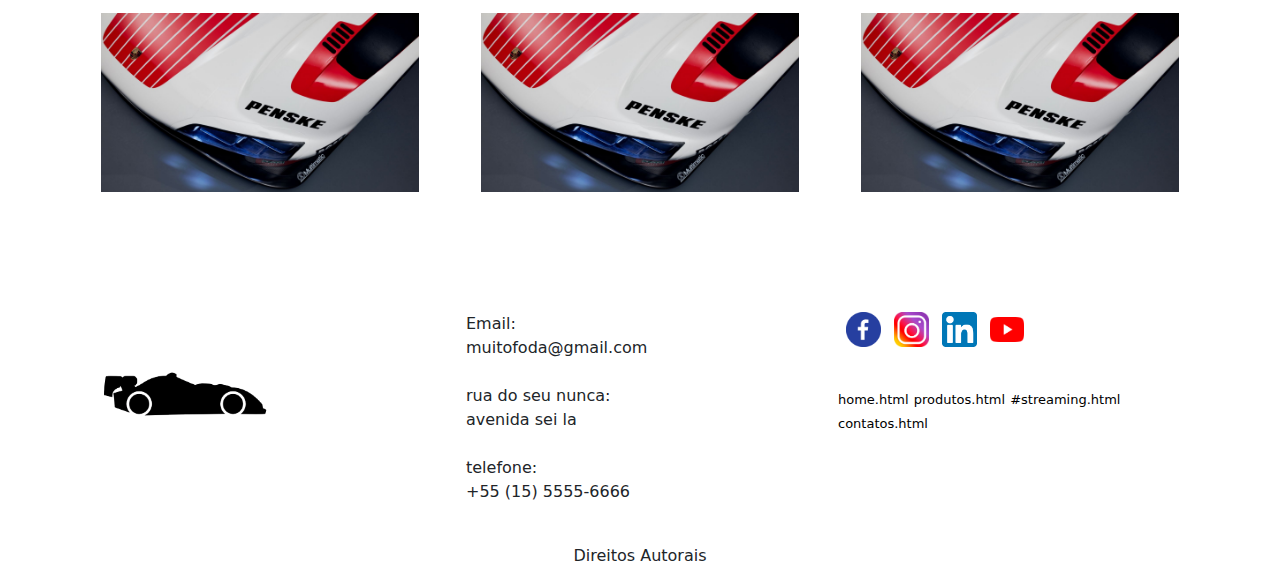
<file: produtos.html>
<!DOCTYPE html>
<html lang="pt-br">
<head>
    <meta charset="UTF-8">
    <meta http-equiv="X-UA-Compatible" content="IE=edge">
    <meta name="viewport" content="width=device-width, initial-scale=1.0">
    <link rel="stylesheet" type="text/css" href="./css/style.css"> 
    <link rel="stylesheet" href="https://fonts.googleapis.com/css?family=Montserrat">
    <link rel="stylesheet" type="text/css" href="./bootstrap/css/bootstrap.min.css">
    <title>..:: grand_motorsport ::..</title>
</head>
<body>
    <!-- Aula 15/04/2023 -->
     <!-- Início Texto Vídeos em Destaque-->
     <div class="embed-container">
        <div class="container">
            <div class="row d-flex justify-content-center">
                <section class="col-12">
                    <h2>#teste.</h2>
                    <p>teste</p>
                </section>
            </div> 
            <!-- Fim Texto Vídeos em Destaque -->
            <div class="row">
                <!--Início Vídeo 1 -->
                <div class="col-lg-4 col-md-12 mb-4 mb-lg-0">
                    <iframe width="560" height="315" src="https://www.youtube.com/embed/kA4DHYL4CK0" title="YouTube video player" frameborder="0" allow="accelerometer; autoplay; clipboard-write; encrypted-media; gyroscope; picture-in-picture; web-share" allowfullscreen></iframe>
                </div>
                <!-- Fim Vídeo 1 -->
                <!--Início Vídeo 2 -->
                <div class="col-lg-4 col-md-12 mb-4 mb-lg-0">
                   <iframe width="560" height="315" src="https://www.youtube.com/embed/kA4DHYL4CK0" title="YouTube video player" frameborder="0" allow="accelerometer; autoplay; clipboard-write; encrypted-media; gyroscope; picture-in-picture; web-share" allowfullscreen></iframe>
                </div>
                <!-- Fim Vídeo 2 -->
                <!--Início Vídeo 3 -->
                <div class="col-lg-4 col-md-12 mb-4 mb-lg-0">
                   <iframe width="560" height="315" src="https://www.youtube.com/embed/kA4DHYL4CK0" title="YouTube video player" frameborder="0" allow="accelerometer; autoplay; clipboard-write; encrypted-media; gyroscope; picture-in-picture; web-share" allowfullscreen></iframe>
                </div>
                <!-- Fim Vídeo 3 -->
                <!--Início Vídeo 4 -->
                <div class="col-lg-4 col-md-12 mb-4 mb-lg-0">
                   <iframe width="560" height="315" src="https://www.youtube.com/embed/kA4DHYL4CK0" title="YouTube video player" frameborder="0" allow="accelerometer; autoplay; clipboard-write; encrypted-media; gyroscope; picture-in-picture; web-share" allowfullscreen></iframe>
                </div>
                <!-- Fim Vídeo 4 -->
                <!--Início Vídeo 5 -->
                <div class="col-lg-4 col-md-12 mb-4 mb-lg-0">
                   <iframe width="560" height="315" src="https://www.youtube.com/embed/kA4DHYL4CK0" title="YouTube video player" frameborder="0" allow="accelerometer; autoplay; clipboard-write; encrypted-media; gyroscope; picture-in-picture; web-share" allowfullscreen></iframe>
                </div>
                <!-- Fim Vídeo 5 -->
                <!--Início Vídeo 6 -->
                <div class="col-lg-4 col-md-12 mb-4 mb-lg-0">
                   <iframe width="560" height="315" src="https://www.youtube.com/embed/kA4DHYL4CK0" title="YouTube video player" frameborder="0" allow="accelerometer; autoplay; clipboard-write; encrypted-media; gyroscope; picture-in-picture; web-share" allowfullscreen></iframe>
                </div>
            </div>        <!-- Fim Vídeo 6 -->
        
        </div>


    </div>
    <!-- Inicio Menu Responsivo -->
    <header id="header">
            <a id="logo" href="./index.html"><img src="./img/logo.png" alt="logo grand_motorsport"></a>
        <nav id="nav">
            <button aria-label="Abrir Menu" id="btn-mobile" aria-haspopup="true" aria-controls="menu" aria-expanded="false">
            <span id="hamburger"></span> 
            </button>
            <ul id="menu"  role="menu">
                <li><a class="linkMenu" href="./index.html">home</a></li>

                <li><a class="linkMenu" href="./produtos.html">produtos</a></li>

                <li><a class="linkMenu" href="./streaming.html">#streaming</a></li>

                <li><a class="linkMenu" href="./contato.html">contato</a></li> 
            </ul>
        </nav>
   </header>
   <!-- fim do menu responsivo -->

   <!-- inicio card produtos -->
   <section class="text-center">
    <h4 class="mb-5"><strong>conheça nossos produtos</strong></h4>
    <div class="row">
        <div class="col-lg-4 col-md-12 md-4">
            <div class="card">
                <div class="bd-image hover-overlay ripple" data-mdb-ripple-color="light">
                    <img src="./img/icon6.png" class="img-fluid">
                    <a href="#">
                        <div class="mask" style="background-color: rgba(251, 251, 251, 0.15);"></div>
                    </a>
                </div>
                <!-- inicio card produtos 1 -->
                <div class="card-body">
                    <h5 class="card-title">produto 1</h5>
                    <p class="card-text">
                        Lorem ipsum, dolor sit amet consectetur adipisicing elit. Quas sunt impedit, vero expedita voluptates modi quisquam, ullam cupiditate voluptatum neque distinctio architecto repellendus optio at, ipsum nihil molestias fuga maiores.
                        </p>
                        <a href="#" class="btn btn-primary">button</a>
                </div>
             </div>
        </div>
        <!-- fim card produtos 1 -->
        <!-- fim card produtos 2 -->
                
        <div class="col-lg-4 col-md-12 md-4">
            <div class="card">
                <div class="bd-image hover-overlay ripple" data-mdb-ripple-color="light">
                    <img src="./img/icon6.png" class="img-fluid">
                    <a href="#">
                        <div class="mask" style="background-color: rgba(251, 251, 251, 0.15);"></div>
                    </a>
                </div>
                <div class="card-body">
                    <h5 class="card-title">produto 2</h5>
                    <p class="card-text">
                        Lorem ipsum, dolor sit amet consectetur adipisicing elit. Quas sunt impedit, vero expedita voluptates modi quisquam, ullam cupiditate voluptatum neque distinctio architecto repellendus optio at, ipsum nihil molestias fuga maiores.
                        </p>
                        <a href="#" class="btn btn-primary">button</a>
                </div>
             </div>
        </div>
        <!-- fim card produtos 2 -->
        <!-- fim card produtos 3 -->
                
        <div class="col-lg-4 col-md-12 md-4">
            <div class="card">
                <div class="bd-image hover-overlay ripple" data-mdb-ripple-color="light">
                    <img src="./img/icon6.png" class="img-fluid">
                    <a href="#">
                        <div class="mask" style="background-color: rgba(251, 251, 251, 0.15);"></div>
                    </a>
                </div>
                <div class="card-body">
                    <h5 class="card-title">produto 3</h5>
                    <p class="card-text">
                        Lorem ipsum, dolor sit amet consectetur adipisicing elit. Quas sunt impedit, vero expedita voluptates modi quisquam, ullam cupiditate voluptatum neque distinctio architecto repellendus optio at, ipsum nihil molestias fuga maiores.
                        </p>
                        <a href="#" class="btn btn-primary">button</a>
                </div>
             </div>
        </div>
        <!-- fim card produtos 3     -->
                
                      
    </div>

   </section>

  
<!-- inicio banner -->
<div class="section-banner-home">
    <div class="container-fluid">
        <div class="row m-0">
            <div class="col-12 col-md-6">
                <figure>
                    <img src="./img/banner.jpg" class="img-fluid" alt="banner-home">
                </figure>

            </div>
            <div class="col-12 col-md-6">
                <section class="texto-banner d-none d-md-block">
                    <h1>tudo sobre o mundo do automobilismo, noticias, informações e detalhes</h1>
                    <p class="d-none d-md-block">Nesta sessão você irá entender e aprender mais sobre o automobilismo e carros em geral, tambem irá poder ver as especificações de certos eventos automobilisticos</p>
                    <a href="./produtos.html">saiba mais</a>
                </section>
            </div>
        </div>
    </div>
</div>
<!-- fim banner -->

 <!-- inicio whatsapp -->
 <div class="whatsapp">
    <div class="container-grid logo-whats">
        <a target="_blank" href="https://api.whatsapp.com/send?phone=5515981454780&text=Ola,%20estava%20nosite%20e%20gostaria%20de%20mais%20informa%C3%A7%C3%B5es"><img src="./img/whats.png" class="quica" alt="contato whatsapp"></a>

    </div>

   </div>
<!-- fim whatsapp -->

<!-- inicio destaque-->
<div class="destaque">
    <div class="container">
        <div class="row d-flex justify-content-center">
            <!--inicio tag section do destaque -->
            <section class="col-12">
                <h2>mais informações</h2>
                <p>nessa sessão você irá ver todas as informações dos carros como data de criação, até quando foi produzido e se teve alguma versão de corrida alem de poder enetender mais sobre a melhor invenção da humanidade</p>
            </section>
            <!-- fim da tag section do texto de destaque -->
            <!-- inicio imagem 1 -->
            <div class="col-6 col-md-2 pr-0">
                <figure>
                    <a href="./produtos.html"><img src="./img/icon.jpg" alt="figura-destaque" width="100%"></a>
                    <figcaption>carros <br> ano</figcaption>
                </figure>
            </div>
            <!-- fim da imagem 1 -->
            <!-- inicio imagem 2 -->
            <div class="col-6 col-md-2 pr-0">
                <figure>
                    <a href="./produtos.html"><img src="./img/icon2.jpg" alt="figura-destaque" width="100%"></a>
                    <figcaption>pistas <br> ano</figcaption>
                </figure>
            </div>
            <!-- fim da imagem 2 -->
            <!-- inicio imagem 3 -->
            <div class="col-6 col-md-2 pr-0">
                <figure>
                    <a href="./produtos.html"><img src="./img/icon3.jpg" alt="figura-destaque" width="100%"></a>
                    <figcaption>equipes <br> ano</figcaption>
                </figure>
            </div>
            <!-- fim da imagem 3 -->
            <!-- inicio imagem 4 -->
            <div class="col-6 col-md-2 pr-0">
                <figure>
                    <a href="./produtos.html"><img src="./img/icon4.png" alt="figura-destaque" width="100%"></a>
                    <figcaption>marcas de peças <br> ano</figcaption>
                </figure>
            </div>
            <!-- fim da imagem 4 -->
            <!-- inicio imagem 5 -->
            <div class="col-6 col-md-2 pr-0">
                <figure>
                    <a href="./produtos.html"><img src="./img/icon5.png" alt="figura-destaque" width="100%"></a>
                    <figcaption>marcas de rodas <br> ano</figcaption>
                </figure>
            </div>
            <!-- fim da imagem 5 -->
            <!-- inicio imagem 6 -->
            <div class="col-6 col-md-2 pr-0">
                <figure>
                    <a href="./produtos.html"><img src="./img/icon6.png" alt="figura-destaque" width="100%"></a>
                    <figcaption>eventos <br> ano</figcaption>
                </figure>
            </div>
            <!-- fim da imagem 6 -->
            <!-- inicio saiba mais-->
            <div class="col-12">
                <a href="saiba mais"></a>
            </div>
            <!-- fim saiba mais-->
        </div>
    </div>
</div>
<!-- inicio do texto das novidades-->
<div class="novidades" id="novidades-mobile">
        <div class="container-fluid">
            <div class="row">
                <div class="col-md-6">
                    <section class="text-body">
                        <h2>Conheça as novidades</h2>
                        <p>Lorem ipsum, dolor sit amet consectetur adipisicing elit. Deleniti odit vero nulla voluptatum placeat! Totam architecto, iusto amet cum delectus debitis magnam quisquam illo. Eos laboriosam neque accusamus consequatur vero?</p><a class="btn-banner" href="#" target="_blank"></a>
                    </section>
                </div>
                <!--fim do texto nvidades-->
                <!-- inicio imagens novidades -->
                <div class="col-md-6">
                    <figure>
                        <img src="./img/carrousel_01.jpg" class="img-fluid" alt="banner-home">
                    </figure>
                </div>
                <!--fim da imagens de novidades-->
            </div>
        </div>
    </div>
</div>
<!--inicio galerias-->
<div class="galeria d-flex align-itens-center">
    <div class="container">
        <div class="row">
            <!-- inicio texto galerias -->
            <div class="col-12">
                <section class="texto-galeria">
                    <h2>conheça nossa galeria</h2>
                    <p>Lorem ipsum dolor sit, amet consectetur adipisicing elit. Atque quibusdam, vero quas asperiores, quaerat eaque numquam dolore quis saepe facilis et dolorum esse necessitatibus voluptates, magnam corporis autem recusandae est?</p>                     
                </section>                 
            </div>
            <!--fim texto galerias-->
            <!--inicio imagem 1 da galeria-->
            <div class="gallery col-6 col-md-6">
                <img src="./img/banner.jpg" class="img-fluid" alt="img-gallery">
            </div>
            <!--fim imagem 1 da galeria-->
            <!--inicio imagem 2 da galeria-->
            <div class="gallery col-6 col-md-6">
                <img src="./img/banner.jpg" class="img-fluid" alt="img-gallery">
            </div>
            <!--fim imagem 2 da galeria-->
            <!--inicio imagem 3 da galeria-->
            <div class="gallery col-6 col-md-6">
                <img src="./img/banner.jpg" class="img-fluid" alt="img-gallery">
            </div>
            <!--fim imagem 3 da galeria-->
            <!--inicio imagem 4 da galeria-->
            <div class="gallery col-6 col-md-6">
                <img src="./img/banner.jpg" class="img-fluid" alt="img-gallery">
            </div>
            <!--fim imagem 4 da galeria-->
            <!--inicio imagem 5 da galeria-->
            <div class="gallery col-6 col-md-6">
                <img src="./img/banner.jpg" class="img-fluid" alt="img-gallery">
            </div>
            <!--fim imagem 5 da galeria-->
            <!--inicio imagem 6 da galeria-->
            <div class="gallery col-6 col-md-6">
                <img src="./img/banner.jpg" class="img-fluid" alt="img-gallery">
            </div>
            <!--fim imagem 6 da galeria-->
            <!--inicio imagem 7 da galeria-->
            <div class="gallery col-6 col-md-6">
                <img src="./img/banner.jpg" class="img-fluid" alt="img-gallery">
            </div>
            <!--fim imagem 7 da galeria-->
            <!--inicio imagem 8 da galeria-->
            <div class="gallery col-6 col-md-6">
                <img src="./img/banner.jpg" class="img-fluid" alt="img-gallery">
            </div>
            <!--fim imagem 8 da galeria-->
            <!--inicio imagem 9 da galeria-->
            <div class="gallery col-6 col-md-6">
                <img src="./img/banner.jpg" class="img-fluid" alt="img-gallery">
            </div>
            <!--fim imagem 9 da galeria-->
            <!--inicio imagem 10 da galeria-->
            <div class="gallery col-6 col-md-6">
                <img src="./img/banner.jpg" class="img-fluid" alt="img-gallery">
            </div>
            <!--fim imagem 10 da galeria-->
            <!--inicio imagem 11 da galeria-->
            <div class="gallery col-6 col-md-6">
                <img src="./img/banner.jpg" class="img-fluid" alt="img-gallery">
            </div>
            <!--fim imagem 11 da galeria-->
            <!--inicio imagem 12 da galeria-->
            <div class="gallery col-6 col-md-6">
                <img src="./img/banner.jpg" class="img-fluid" alt="img-gallery">
            </div>
            <!--fim imagem 12 da galeria-->
        </div>
    </div>
</div>
<!--fim da galeria-->

 <!-- inicio whatsapp -->
 <div class="whatsapp">
    <div class="container-grid logo-whats">
        <a target="_blank" href="https://api.whatsapp.com/send?phone=5515981454780&text=Ola,%20estava%20nosite%20e%20gostaria%20de%20mais%20informa%C3%A7%C3%B5es"><img src="./img/whats.png" class="quica" alt="contato whatsapp"></a>

    </div>

   </div>


<!--inicio footer -->
<footer class="rodape">
    <div class="container">
        <div class="row m-0">
            <!-- inicio logo -->
            <div id="logo-rodape" class="col-md-4">
                <figure>
                    <img src="./img/logo.png" alt="logo_rodape" width="40%">
                </figure>
            </div>
            <!-- fim logo -->
            <!-- inicio texto -->
            <div class="col-md-4">
                <div class="info-contato">
                    <p>Email:</p>
                    <p>muitofoda@gmail.com</p><br>
                    <p>rua do seu nunca:</p>
                    <p>avenida sei la</p><br>
                    <p>telefone:</p>
                    <p>+55 (15) 5555-6666</p>
                </div>
            </div>
            <!-- fim texto -->
            <!-- inicio das midias digitais -->
            <div class="col-md-4">
                <figure class="redes-sociais">
                    <a href="#"><img src="img/face.png" alt=""></a>
                    <a href="#"><img src="img/insta.png" alt=""></a>
                    <a href="#"><img src="img/linkedin.png" alt=""></a>
                    <a href="#"><img src="img/youtube.png" alt=""></a>
                </figure>
                <br>
                <a href="./index.html">home.html</a>
                <a href="./index.html">produtos.html</a>
                <a href="./index.html">#streaming.html</a>
                <a href="./index.html">contatos.html</a>
            </div>
            <!-- fim midias sociais -->
            <!-- inicio direitos autorais -->
            <div class="col-12">
                <p class="direitos">Direitos Autorais</p>
            </div>
            <!-- fim direitos autorais -->

        </div>

    </div>

</footer>

</body>

<script type="text/javascript" src="./bootstrap/js/bootstrap.min.js"></script>

<script type="text/javascript" src="./js/script.js"></script>

</html>
</file>
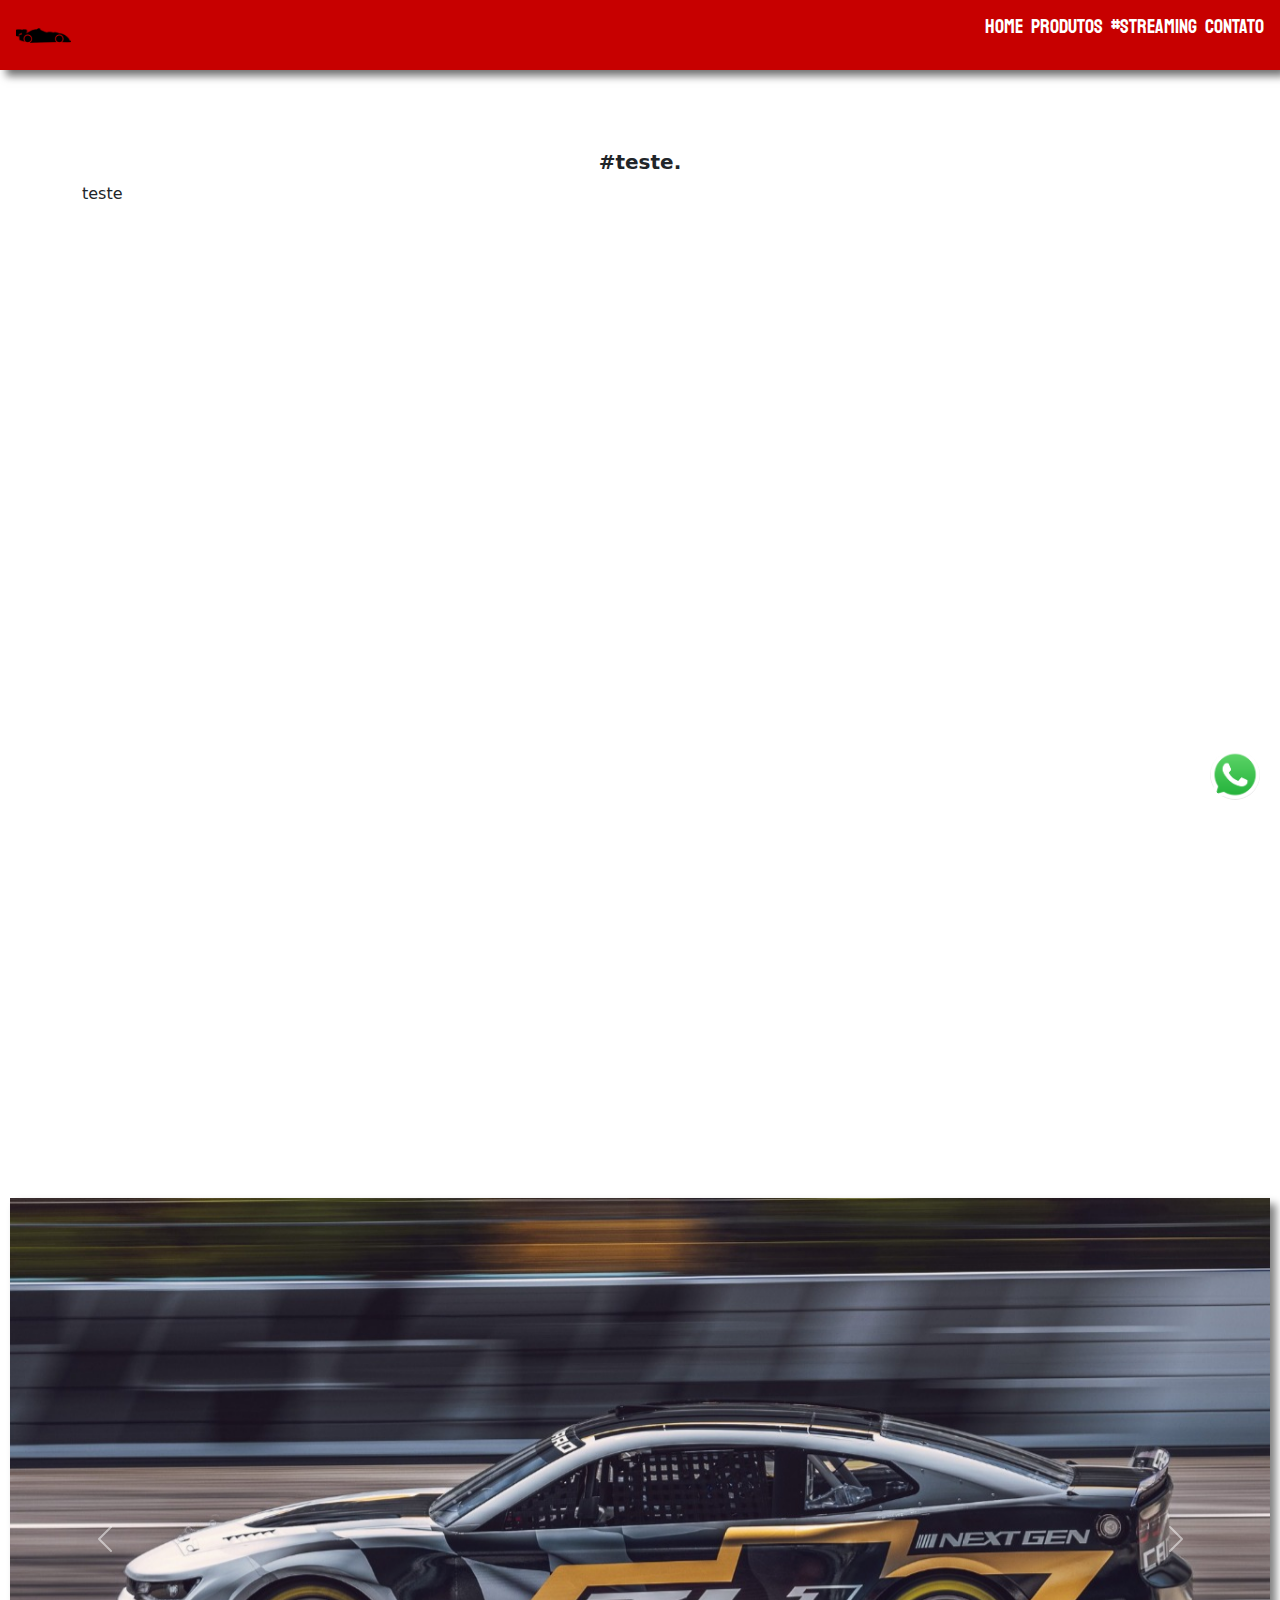
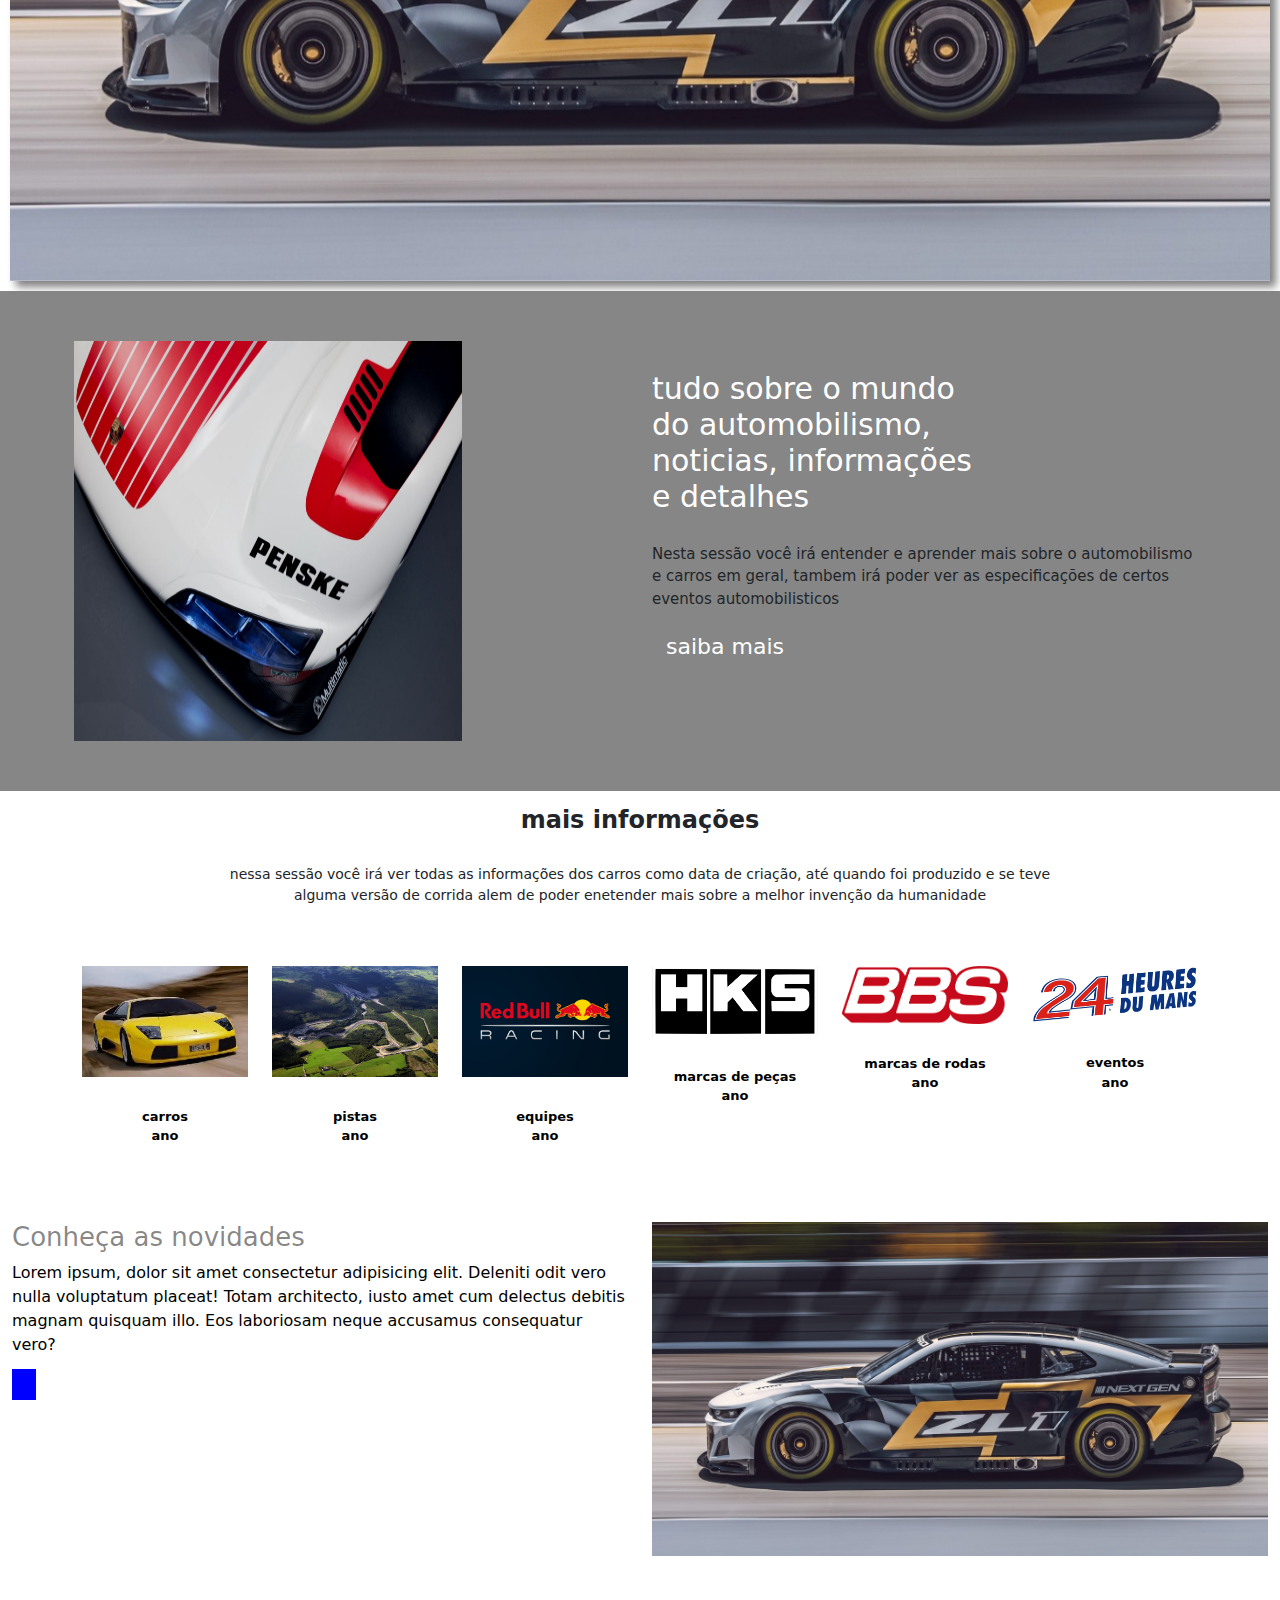
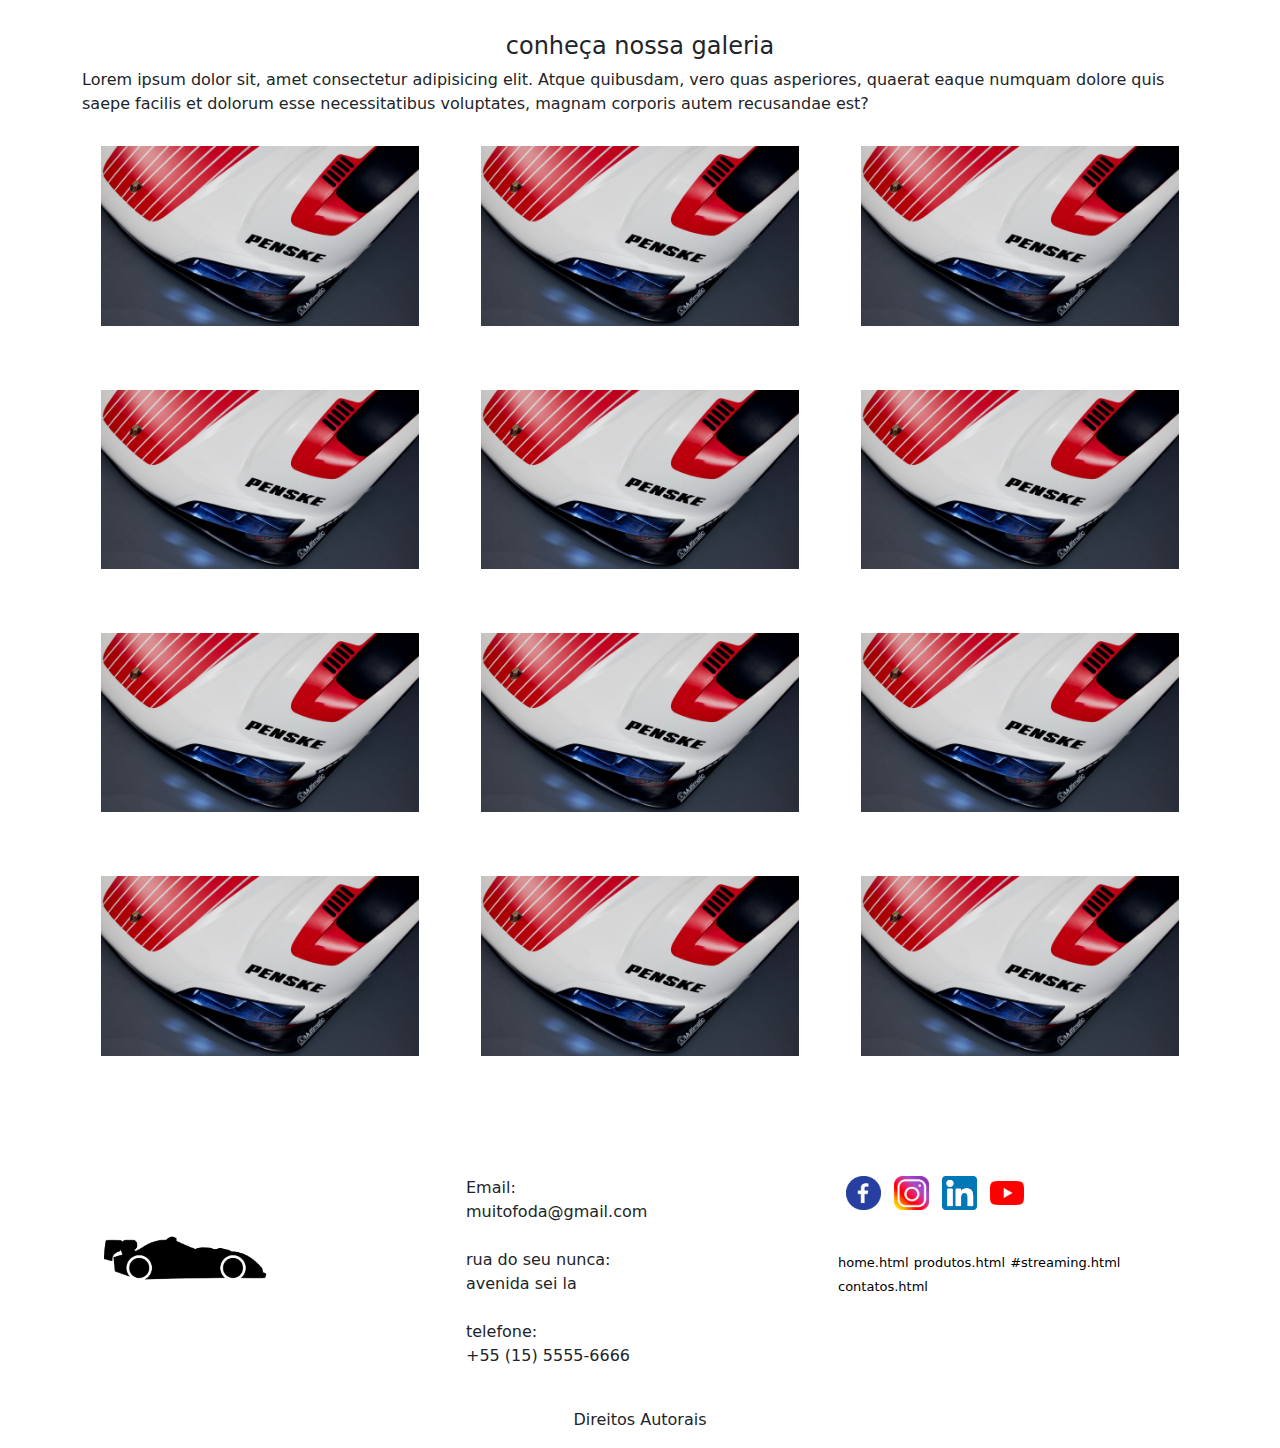
<file: streaming.html>
<!DOCTYPE html>
<html lang="pt-br">
<head>
    <meta charset="UTF-8">
    <meta http-equiv="X-UA-Compatible" content="IE=edge">
    <meta name="viewport" content="width=device-width, initial-scale=1.0">
    <link rel="stylesheet" type="text/css" href="./css/style.css"> 
    <link rel="stylesheet" href="https://fonts.googleapis.com/css?family=Montserrat">
    <link rel="stylesheet" type="text/css" href="./bootstrap/css/bootstrap.min.css">
    <title>..:: grand_motorsport ::..</title>
</head>
<body>
    <!-- Aula 15/04/2023 -->
    <!-- Inicio Menu Responsivo -->
    <header id="header">
            <a id="logo" href="index.html"><img src="./img/logo.png" alt="logo grand_motorsport"></a>
        <nav id="nav">
            <button aria-label="Abrir Menu" id="btn-mobile" aria-haspopup="true" aria-controls="menu" aria-expanded="false">
            <span id="hamburger"></span> 
            </button>
            <ul id="menu"  role="menu">
                <li><a class="linkMenu" href="index.html">home</a></li>

                <li><a class="linkMenu" href="produtos.html">produtos</a></li>

                <li><a class="linkMenu" href="streaming.html">#streaming</a></li>

                <li><a class="linkMenu" href="contato.html">contato</a></li> 
            </ul>
        </nav>
   </header>
   <!-- fim do menu responsivo -->
   <div class="embed-container">
    <div class="container">
        <div class="row d-flex justify-content-center">
            <section class="col-12">
                <h2>#teste.</h2>
                <p>teste</p>
            </section>
        </div> 
    </div>
    </div>
        <!-- Fim Texto Vídeos em Destaque -->
        <div class="col-md-6 col-md-4">
    
            <iframe width="560" height="315" src="https://www.youtube.com/watch?v=dAkrao2Bess" title="YouTube video player" frameborder="0" allow="accelerometer; autoplay; clipboard-write; encrypted-media; gyroscope; picture-in-picture; web-share" allowfullscreen></iframe>
            </div>
        <div class="row">
            <!--Início Vídeo 1 -->
            <div class="col-lg-4 col-md-12 mb-4 mb-lg-0">
                <iframe width="560" height="315" src="" title="YouTube video player" frameborder="0" allow="accelerometer; autoplay; clipboard-write; encrypted-media; gyroscope; picture-in-picture; web-share" allowfullscreen></iframe>
            </div>
            <!-- Fim Vídeo 1 -->
            <!--Início Vídeo 2 -->
            <div class="col-lg-4 col-md-12 mb-4 mb-lg-0">
                <iframe width="560" height="315" src="" title="YouTube video player" frameborder="0" allow="accelerometer; autoplay; clipboard-write; encrypted-media; gyroscope; picture-in-picture; web-share" allowfullscreen></iframe>
            </div>
            <!-- Fim Vídeo 2 -->
            <!--Início Vídeo 3 -->
            <div class="col-lg-4 col-md-12 mb-4 mb-lg-0">
                <iframe width="560" height="315" src="" title="YouTube video player" frameborder="0" allow="accelerometer; autoplay; clipboard-write; encrypted-media; gyroscope; picture-in-picture; web-share" allowfullscreen></iframe>
            </div>
            <!-- Fim Vídeo 3 -->
            <!--Início Vídeo 4 -->
            <div class="col-lg-4 col-md-12 mb-4 mb-lg-0">
                <iframe width="560" height="315" src="" title="YouTube video player" frameborder="0" allow="accelerometer; autoplay; clipboard-write; encrypted-media; gyroscope; picture-in-picture; web-share" allowfullscreen></iframe>
            </div>
            <!-- Fim Vídeo 4 -->
            <!--Início Vídeo 5 -->
            <div class="col-lg-4 col-md-12 mb-4 mb-lg-0">
                <iframe width="560" height="315" src="" title="YouTube video player" frameborder="0" allow="accelerometer; autoplay; clipboard-write; encrypted-media; gyroscope; picture-in-picture; web-share" allowfullscreen></iframe>
            </div>
            <!-- Fim Vídeo 5 -->
            <!--Início Vídeo 6 -->
            <div class="col-lg-4 col-md-12 mb-4 mb-lg-0">
                <iframe width="560" height="315" src="" title="YouTube video player" frameborder="0" allow="accelerometer; autoplay; clipboard-write; encrypted-media; gyroscope; picture-in-picture; web-share" allowfullscreen></iframe>
        
                <!-- Fim Vídeo 6 -->    
    
    </div>


</div>
<!-- fim videos em destaque -->




    <!-- inicio corousel páguna principal -->
    <div id="carouselExampleInterval" class="carousel slide" data-bs-ride="carousel" data-bs-pause="false">
        <div class="carousel-inner">
            <div class="carousel-item active" data-bs-interval="3500">
                <img
                src="./img/carrousel_01.jpg"
                class="d-block w=100"
                alt="..."
                />
            </div>
            <div class="carousel-item" data-bs-interval="3500">
                <img
                src="./img/carrousel_02.jpg"
                class="d-block w=100"
                alt="..."
                />
            </div>
            <div class="carousel-item" data-bs-interval="3500">
                <img
                src="./img/carrousel_03.jpg"
                class="d-block w=100"
                alt="..."
                />
            </div>
            <div class="carousel-item" data-bs-interval="3500">
                <img
                src="./img/carrousel_04.jpg"
                class="d-block w=100"
                alt="..."
                />
            </div>
            <div class="carousel-item" data-bs-interval="3500">
                <img
                src="./img/carrousel_05.jpg"
                class="d-block w=100"
                alt="..."
                />
            </div>
        </div>
        <!-- inicio dos buttons de controle de carousel -->

            <button 
                class="carousel-control-prev"
                data-bs-target="#carouselExampleInterval"
                type="button"
                data-bs-slide="prev"
                > 
                <span class="carousel-control-prev-icon" aria-hidden="true"></span>
                <span class="visually-hidden">Previous</span>
            
            </button> 
            <button 
                class="carousel-control-next"
                data-bs-target="#carouselExampleInterval"
                type="button"
                data-bs-slide="next"
                > 
                <span class="carousel-control-next-icon" aria-hidden="true">

                </span>
                <span class="visually-hidden">next</span>
            
            </button> 
        
    </div>
<!-- Fim controle carousel -->
<!-- Fim carousel Pagina principal -->

 <!-- inicio whatsapp -->
 <div class="whatsapp">
    <div class="container-grid logo-whats">
        <a target="_blank" href="https://api.whatsapp.com/send?phone=5515981454780&text=Ola,%20estava%20nosite%20e%20gostaria%20de%20mais%20informa%C3%A7%C3%B5es"><img src="./img/whats.png" class="quica" alt="contato whatsapp"></a>

    </div>

   </div>
<!-- fim whatsapp -->

<!-- inicio banner -->
<div class="section-banner-home">
    <div class="container-fluid">
        <div class="row m-0">
            <div class="col-12 col-md-6">
                <figure>
                    <img src="./img/banner.jpg" class="img-fluid" alt="banner-home">
                </figure>

            </div>
            <div class="col-12 col-md-6">
                <section class="texto-banner d-none d-md-block">
                    <h1>tudo sobre o mundo do automobilismo, noticias, informações e detalhes</h1>
                    <p class="d-none d-md-block">Nesta sessão você irá entender e aprender mais sobre o automobilismo e carros em geral, tambem irá poder ver as especificações de certos eventos automobilisticos</p>
                    <a href="produtos.html">saiba mais</a>
                </section>
            </div>
        </div>
    </div>
</div>
<!-- fim banner -->
<!-- inicio destaque-->
<div class="destaque">
    <div class="container">
        <div class="row d-flex justify-content-center">
            <!--inicio tag section do destaque -->
            <section class="col-12">
                <h2>mais informações</h2>
                <p>nessa sessão você irá ver todas as informações dos carros como data de criação, até quando foi produzido e se teve alguma versão de corrida alem de poder enetender mais sobre a melhor invenção da humanidade</p>
            </section>
            <!-- fim da tag section do texto de destaque -->
            <!-- inicio imagem 1 -->
            <div class="col-6 col-md-2 pr-0">
                <figure>
                    <a href="produtos.html"><img src="./img/icon.jpg" alt="figura-destaque" width="100%"></a>
                    <figcaption>carros <br> ano</figcaption>
                </figure>
            </div>
            <!-- fim da imagem 1 -->
            <!-- inicio imagem 2 -->
            <div class="col-6 col-md-2 pr-0">
                <figure>
                    <a href="produtos.html"><img src="./img/icon2.jpg" alt="figura-destaque" width="100%"></a>
                    <figcaption>pistas <br> ano</figcaption>
                </figure>
            </div>
            <!-- fim da imagem 2 -->
            <!-- inicio imagem 3 -->
            <div class="col-6 col-md-2 pr-0">
                <figure>
                    <a href="produtos.html"><img src="./img/icon3.jpg" alt="figura-destaque" width="100%"></a>
                    <figcaption>equipes <br> ano</figcaption>
                </figure>
            </div>
            <!-- fim da imagem 3 -->
            <!-- inicio imagem 4 -->
            <div class="col-6 col-md-2 pr-0">
                <figure>
                    <a href="produtos.html"><img src="./img/icon4.png" alt="figura-destaque" width="100%"></a>
                    <figcaption>marcas de peças <br> ano</figcaption>
                </figure>
            </div>
            <!-- fim da imagem 4 -->
            <!-- inicio imagem 5 -->
            <div class="col-6 col-md-2 pr-0">
                <figure>
                    <a href="produtos.html"><img src="./img/icon5.png" alt="figura-destaque" width="100%"></a>
                    <figcaption>marcas de rodas <br> ano</figcaption>
                </figure>
            </div>
            <!-- fim da imagem 5 -->
            <!-- inicio imagem 6 -->
            <div class="col-6 col-md-2 pr-0">
                <figure>
                    <a href="produtos.html"><img src="./img/icon6.png" alt="figura-destaque" width="100%"></a>
                    <figcaption>eventos <br> ano</figcaption>
                </figure>
            </div>
            <!-- fim da imagem 6 -->
            <!-- inicio saiba mais-->
            <div class="col-12">
                <a href="saiba mais"></a>
            </div>
            <!-- fim saiba mais-->
        </div>
    </div>
</div>
<!-- inicio do texto das novidades-->
<div class="novidades" id="novidades-mobile">
        <div class="container-fluid">
            <div class="row">
                <div class="col-md-6">
                    <section class="text-body">
                        <h2>Conheça as novidades</h2>
                        <p>Lorem ipsum, dolor sit amet consectetur adipisicing elit. Deleniti odit vero nulla voluptatum placeat! Totam architecto, iusto amet cum delectus debitis magnam quisquam illo. Eos laboriosam neque accusamus consequatur vero?</p><a class="btn-banner" href="#" target="_blank"></a>
                    </section>
                </div>
                <!--fim do texto nvidades-->
                <!-- inicio imagens novidades -->
                <div class="col-md-6">
                    <figure>
                        <img src="./img/carrousel_01.jpg" class="img-fluid" alt="banner-home">
                    </figure>
                </div>
                <!--fim da imagens de novidades-->
            </div>
        </div>
    </div>
</div>
<!--inicio galerias-->
<div class="galeria d-flex align-itens-center">
    <div class="container">
        <div class="row">
            <!-- inicio texto galerias -->
            <div class="col-12">
                <section class="texto-galeria">
                    <h2>conheça nossa galeria</h2>
                    <p>Lorem ipsum dolor sit, amet consectetur adipisicing elit. Atque quibusdam, vero quas asperiores, quaerat eaque numquam dolore quis saepe facilis et dolorum esse necessitatibus voluptates, magnam corporis autem recusandae est?</p>                     
                </section>                 
            </div>
            <!--fim texto galerias-->
            <!--inicio imagem 1 da galeria-->
            <div class="gallery col-6 col-md-6">
                <img src="./img/banner.jpg" class="img-fluid" alt="img-gallery">
            </div>
            <!--fim imagem 1 da galeria-->
            <!--inicio imagem 2 da galeria-->
            <div class="gallery col-6 col-md-6">
                <img src="./img/banner.jpg" class="img-fluid" alt="img-gallery">
            </div>
            <!--fim imagem 2 da galeria-->
            <!--inicio imagem 3 da galeria-->
            <div class="gallery col-6 col-md-6">
                <img src="./img/banner.jpg" class="img-fluid" alt="img-gallery">
            </div>
            <!--fim imagem 3 da galeria-->
            <!--inicio imagem 4 da galeria-->
            <div class="gallery col-6 col-md-6">
                <img src="./img/banner.jpg" class="img-fluid" alt="img-gallery">
            </div>
            <!--fim imagem 4 da galeria-->
            <!--inicio imagem 5 da galeria-->
            <div class="gallery col-6 col-md-6">
                <img src="./img/banner.jpg" class="img-fluid" alt="img-gallery">
            </div>
            <!--fim imagem 5 da galeria-->
            <!--inicio imagem 6 da galeria-->
            <div class="gallery col-6 col-md-6">
                <img src="./img/banner.jpg" class="img-fluid" alt="img-gallery">
            </div>
            <!--fim imagem 6 da galeria-->
            <!--inicio imagem 7 da galeria-->
            <div class="gallery col-6 col-md-6">
                <img src="./img/banner.jpg" class="img-fluid" alt="img-gallery">
            </div>
            <!--fim imagem 7 da galeria-->
            <!--inicio imagem 8 da galeria-->
            <div class="gallery col-6 col-md-6">
                <img src="./img/banner.jpg" class="img-fluid" alt="img-gallery">
            </div>
            <!--fim imagem 8 da galeria-->
            <!--inicio imagem 9 da galeria-->
            <div class="gallery col-6 col-md-6">
                <img src="./img/banner.jpg" class="img-fluid" alt="img-gallery">
            </div>
            <!--fim imagem 9 da galeria-->
            <!--inicio imagem 10 da galeria-->
            <div class="gallery col-6 col-md-6">
                <img src="./img/banner.jpg" class="img-fluid" alt="img-gallery">
            </div>
            <!--fim imagem 10 da galeria-->
            <!--inicio imagem 11 da galeria-->
            <div class="gallery col-6 col-md-6">
                <img src="./img/banner.jpg" class="img-fluid" alt="img-gallery">
            </div>
            <!--fim imagem 11 da galeria-->
            <!--inicio imagem 12 da galeria-->
            <div class="gallery col-6 col-md-6">
                <img src="./img/banner.jpg" class="img-fluid" alt="img-gallery">
            </div>
            <!--fim imagem 12 da galeria-->
        </div>
    </div>
</div>
<!--fim da galeria-->

 <!-- inicio whatsapp -->
 <div class="whatsapp">
    <div class="container-grid logo-whats">
        <a target="_blank" href="https://api.whatsapp.com/send?phone=5515981454780&text=Ola,%20estava%20nosite%20e%20gostaria%20de%20mais%20informa%C3%A7%C3%B5es"><img src="./img/whats.png" class="quica" alt="contato whatsapp"></a>

    </div>

   </div>


<!--inicio footer -->
<footer class="rodape">
    <div class="container">
        <div class="row m-0">
            <!-- inicio logo -->
            <div id="logo-rodape" class="col-md-4">
                <figure>
                    <img src="./img/logo.png" alt="logo_rodape" width="40%">
                </figure>
            </div>
            <!-- fim logo -->
            <!-- inicio texto -->
            <div class="col-md-4">
                <div class="info-contato">
                    <p>Email:</p>
                    <p>muitofoda@gmail.com</p><br>
                    <p>rua do seu nunca:</p>
                    <p>avenida sei la</p><br>
                    <p>telefone:</p>
                    <p>+55 (15) 5555-6666</p>
                </div>
            </div>
            <!-- fim texto -->
            <!-- inicio das midias digitais -->
            <div class="col-md-4">
                <figure class="redes-sociais">
                    <a href="#"><img src="img/face.png" alt=""></a>
                    <a href="#"><img src="img/insta.png" alt=""></a>
                    <a href="#"><img src="img/linkedin.png" alt=""></a>
                    <a href="#"><img src="img/youtube.png" alt=""></a>
                </figure>
                <br>
                <a href="index.html">home.html</a>
                <a href="index.html">produtos.html</a>
                <a href="index.html">#streaming.html</a>
                <a href="index.html">contatos.html</a>
            </div>
            <!-- fim midias sociais -->
            <!-- inicio direitos autorais -->
            <div class="col-12">
                <p class="direitos">Direitos Autorais</p>
            </div>
            <!-- fim direitos autorais -->

        </div>

    </div>

</footer>

</body>

<script type="text/javascript" src="./bootstrap/js/bootstrap.min.js"></script>

<script type="text/javascript" src="./js/script.js"></script>

</html>
</file>
<file: css/style.css>
@import url(https://fonts.googleapis.com/css?family=Staatliches);
/* aula 1 - 01/04/2023 */
body, ul {
    margin: 0px;
    padding: 0px;
}
#header #menu a {
    color: #ffffff;
    text-decoration: none;
    font-family: Staatliches;
    text-transform: uppercase;
    font-size:  1.25em;
    transition: 0.3s;
    margin-bottom: 30px;
}
#header #menu a:hover {
    color: #ffffff;
    font-size: 1.6em;
    transition: 0.3s;
    text-shadow: 4px 4px 6px #000749f8;
    

}
#header #menu ul{
    margin-top: 30px;
}
#logo img:hover {
    box-shadow: 4px 4px 6px #0000007a; 
    transition: 0.3s;
    border-radius: 90%;
}

#logo img {
    float: left;
    height: 55px;
    position: relative;
    top: 0px;
    left: 0px;
}
#header {
    width: 100%;
    position: relative;
    z-index: 90;
    box-sizing: border-box;
    height: 70px;
    padding: 1rem;
    display: flex;
    align-items: center;
    justify-content: space-between;
    background: #c70000;
    box-shadow: 6px 6px 8px rgba(3, 3, 3, 0.562);
    transition: 0.3s;
}
#menu {
    display: flex;
    list-style: none;
    gap: 0.5rem;
}
#btn-mobile {
    display: none;
}
/*
#carouselExampleInterval {
    position: relative;
    z-index: 10;
    padding-top: 80px;
}
*/
#carouselExampleInterval {
    position: relative;
    z-index: 10;
    margin-left: 10px;
    margin-right: 10px;
    box-shadow: 6px 6px 8px rgb(128, 128, 128);
    transition: 0.3s;
    place-items: normal legacy;
    margin-block: 10px;
    height: auto;
}
#carouselExampleInterval .carousel-inner img {
    max-height: 950x;
    width: 100%;
}
@media (max-width: 600px) {
    #menu {
        display: block;
        position: absolute;
        width: 15em;
        top: 70px;
        right: 0px;
        background: #c70000;
        transition: 0.6s;
        z-index: 1000;
        height: 0px;
        padding-left: 5px;
        visibility: hidden;
        overflow-y: hidden;
    }
    #menu li {
        padding-top: 30px;
        padding-bottom: 0px;
        margin: 0 1rem;
        border-bottom: solid white;
    }
    #nav.active #menu {
        height: calc(100vh - 70px);
        visibility: visible;
        overflow-y: hidden;
    }
    #btn-mobile {
        display: flex;
        padding: 0.5rem 1rem;
        font-size: 1rem;
        border: none;
        background: none;
        cursor: pointer;
        gap: 0.5rem;
    }
    #hamburger {
        border-top: 3px solid;
        width: 30px;
        color: black;
    }
    #hamburger::after,
    #hamburger::before {
        content: '';
        display:block ;
        width: 30px;
        height: 2px;
        background: currentColor;
        margin-top: 4px;
        transition: 0.6;
        position: relative;
        border-top: 3px solid;
    }
    #nav.active #hamburger {
        border-top-color:transparent;
    }
    #nav.active #hamburger::before {
        transform: rotate(135deg);
    }
    #nav.active #hamburger::after {
        transform: rotate(-135deg);
        top: -7px;
    }
}
/* Estilo CSS Banner */
.section-banner-home {
    width: 100%;
    height: 500px;
    margin-top: 10px;
    padding: 50px;
    background-color: rgb(134, 134, 134);
}
.section-banner-home img {
    height: 400px;
    width: 70%;
    display: block;
}
.section-banner-home .texto-banner {
    margin-top: 30px;
    font-size: 22px;
}
.section-banner-home .texto-banner h1 {
    font-size: 30px;
    width: 60%;
    font-weight: 500;
    padding-bottom: 20px;
    color: white;
}
.section-banner-home .texto-banner p {
    font-size: 15px;
    margin-bottom: 20px;
}
.section-banner-home .texto-banner a {
    color: rgb(255, 255, 255);
    text-decoration: none;
    background-color: rgb(134, 134, 134);
    padding: 4px 14px;
}
.section-banner-home .texto-banner a:hover {
    color: #ffffff;
    text-shadow: 2px 2px 4px black;
    font-size: 24px;
    font-weight: bold;
    background-color: #004ea7;
    padding: 4px 14px;
    font-size: 1.6em;
    transition: 0.3s;
    font-size: 1.6em;
}
/* fim CSS banner */
/* CSS destaque */
.destaque h2 {
    margin-top: 15px;
    text-align: center;
    font-size: 24px;
    font-weight: bold;
}
.destaque p {
    width: 77%;
    text-align: center;
    font-size: 14px;
    margin: 30px auto;
}
.destaque figcaption {
    font-size: 13px;
    color: black;
    text-decoration: none;
    font-weight: bold;
    text-align: center;
}
.destaque a {
    justify-content: center;
    display: flex;
    text-decoration: none;
    color: cyan;
    font-size: 18px;
    font-weight: bold;
    margin: 30px 0;
}
/*fim destaque css*/

/* CSS novidades */
.novidades .textbody {
    width: 80%;
    margin: 70% auto;
}
.novidades h2 {
    color: #0000007a;
    font-size: 26px;
    width: 70%;
}
.novidades p {
    color: rgb(0, 0, 0);
}
.novidades a {
    color: white;
    text-decoration: underline;
    text-decoration-color: violet;
    padding: 6px 12px;
    background-color: blue;
    font-weight: 400;
}
/* fim CSS novidades*/
/* inicio CSS galerias*/
.galeria {
    margin: 60px auto 20px;
}
.galeria h2 {
    text-align: center;
    font-size: 24px;
}
galeria p {
    text-align: center;
    width: 50%;
    margin: 14px auto 50px;
}
.galeria .gallery {
    width: 30%;
    margin: 14px auto 50px;
}
/*Fim CSS galerias*/
/* inicio CSS footer */
.rodape {
    padding: 50px 50px 0;
}
.rodape .container #logo-rodape img {
    height: 50%;
    width: 50%;
    padding-left: 10px;
    transition: transform .3s;
    display: block;
    border-radius: 90%;
}
.rodape .container #logo-rodape img:hover {
    transform: scale(1.5);
    box-shadow: 0 0 10px rgb(128, 128, 128)

}
.rodape .info-contato p {
    margin: 0px;
}
.rodape a {
    text-decoration: none;  
    color: black;
    font-size: 13px;
}
.rodape a:hover {
    font-weight: bold;
}
.rodape .redes-sociais img {
    width: 45px;
    height: 45px;
}
.rodape p.direitos {
    text-align: center;
    margin-top: 40px;
}
.rodape .redes-sociais img {
    height: 10%;
    width: 10%;
    padding-left: 0px;
    transition: transform .3s;
    border-radius: 10%;
    margin-left: 0.5rem
}
.rodape .redes-sociais img:hover {
    transform: scale(1.5);
    box-shadow: 0 0 10px rgb(128, 128, 128)

}
/* inicio css do streaming */
.embed-container {
    position: relative;
    padding-bottom: 0;
    height: auto;
    max-width: 100%;
    margin-top: 0;
    margin-bottom: 0;
    padding-top: 80px;
    padding-left: 30px;
    padding-right: 30px;
    display: flex;
}
.embed-container h2 {
    text-align: center;
    font-size: 20px;
    font-weight: bold;
}
.embed-container iframe {
    position: relative;
    top: 0;
    left: 0;
    width: 100%;
    height: 100%;
    border-radius: 1rem;
    box-shadow: gray 0.5em 0.5em 0.3em;
}
.embed-container .col-md-4 {
    margin-top: 20px;
}
/* fim css streaming */
/* inicio css contato */
.contato {
    margin-top: 50px;
}
.form_main {
    width:100%;
}
.form_main h4 {
font-family:system-ui, -apple-system, BlinkMacSystemFont, 'Segoe UI', Roboto, Oxygen, Ubuntu, Cantarell, 'Open Sans', 'Helvetica Neue', sans-serif ;
font-size: 20px;
font-weight: 300;
margin-top: 22px;
margin-bottom: 15px;
text-transform: uppercase; 
}
.col-md-6 .text-center p {
   border-bottom: 3px solid #f60000;
   padding-bottom: 9px;
   position: relative;
}
.text-left {
    border-bottom: 1px solid gray;
    padding-bottom: 9px;
    position: relative;
}
.text-left span {
    background: black none repeat scroll 0 0;
    bottom: -2px;
    height: 3px;
    left: 0;
    position: absolute;
    width: 0px;
}
.form-horizontal {
    border-radius: 107px;
    padding: 6px;
}
.form-control[type="text"] {
    border: 1px solid gray;
    margin: 10px 0;
    padding: 10px 0 10px 5px;
    width: 100%;
}
.form-control[type="email"] {
    border: 1px solid gray;
    margin: 10px 0;
    padding: 10px 0 10px 5px;
    width: 100%;
}
.form-control-msg[type="text"] {
    border: 1px solid gray;
    margin: 10px 0;
    padding: 10px 0 10px 5px;
    width: 100%;
}
.formbutton[type="submit"] {
    -moz-box-shaddow: inset 0px 1px 0px 0px ;
    -webkit-box-shaddow: inset 0px 1px 0px 0px ;
    -moz-box-shaddow: inset 0px 1px 0px 0px ;
    background-color: blue;
    display: inline-block;
    border: 1px solid #2489d6;
    border-radius: 25px;
    color: white;
    font-size: 16px;
    font-style: normal;
    line-height: 35px;
    margin: 10px 0;
    padding: 0;
    text-transform: uppercase;
    width: 30%;
}
.formbutton:hover {
    background-color:rgb(rgb(72, 114, 228)) ;

}
.formbutton:active {
    position: relative;
    top: 1px;
}
.txt2:hover {
    background: white none repeat scroll 0 0;
    color: #004ea7;
    transition: all 0.5s ease 0s;

} /* inicio css whatsapp */
.whatsapp {
    position: fixed;
    z-index: 2;
    right: 20px;
    bottom: 100px;
}
/* inicio efeito whats kick */
.whatsapp img {
    height: 50px;
}
.whatsapp .quica {
    border-radius: 100%;
    width: 50px;
    height: 50px;
    animation: quica .4s cubic-bezier(.53, -0.03, .67, 1.06);
    animation-direction: alternate;
    animation-iteration-count: infinite;
}
@keyframes quica {
    0% {
        transform: translateX(0px);
    }
    100% {
        transform: translateY(100%);
        width: 70px;
        height: 40px;
    }
}
/* fim css whats */
.mask  {
    position: absolute;
    top: 0;
    left: 0;
    right: 0;
    bottom: 0;
    overflow: hidden;
    width: 100%;
    background-attachment: fixed;
}
.overlay .mask {
    opacity: 0;
    transition: all .4s ease-in-out;
}
.overlay .mask:hover {
    opacity: 1;
}
</file>
